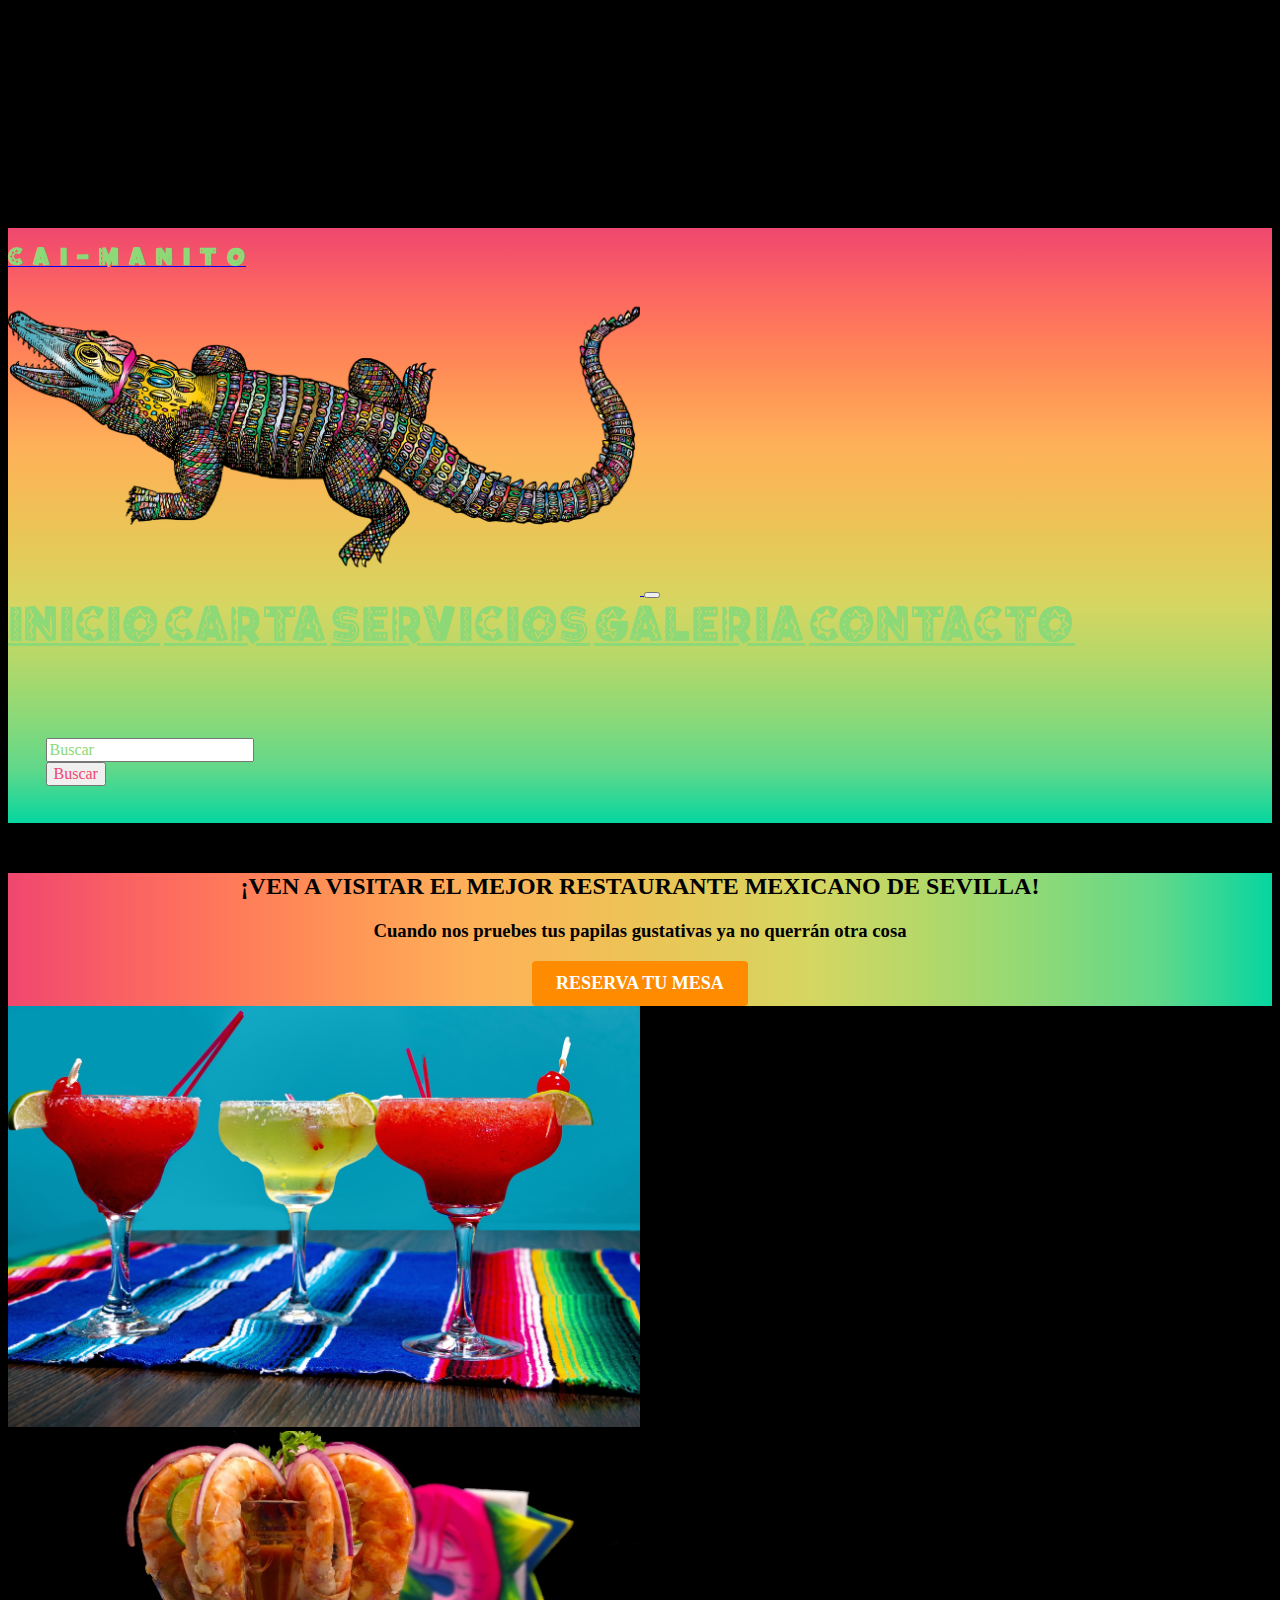
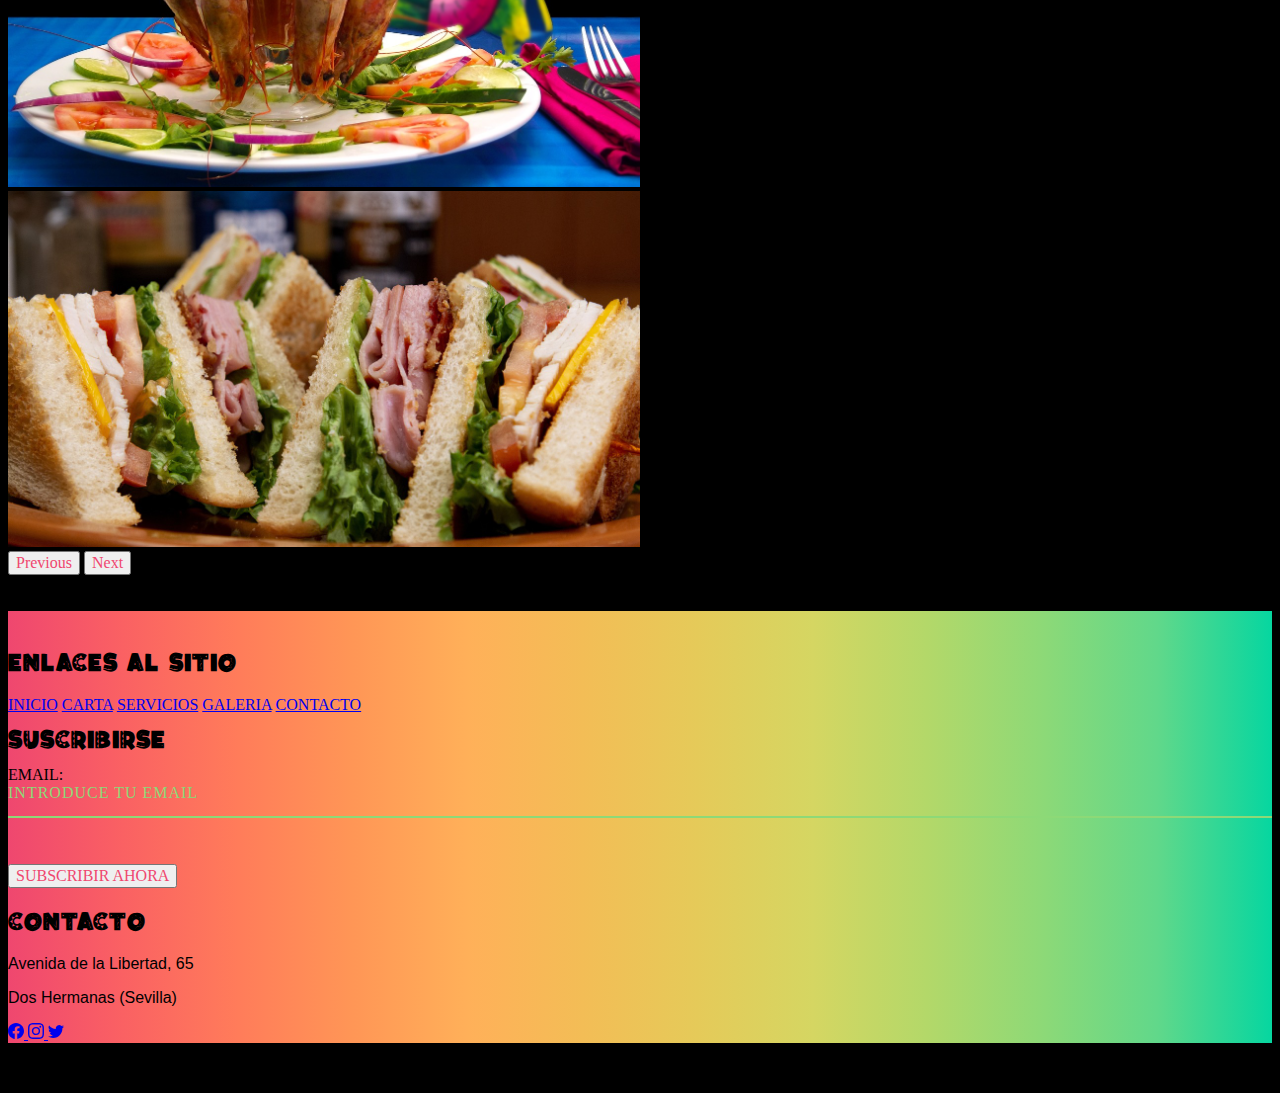
<file: index.html>
<!doctype html>
<html lang="es">

<head>
  <meta charset="utf-8">
  <meta name="viewport" content="width=device-width, initial-scale=1"><!--Diseño Responsive-->
  <link rel="icon" type="image/png" href="./multimedia/crocodile.png" />
  <link href="css/estilos.css" rel="stylesheet">
  <link href="https://cdn.jsdelivr.net/npm/bootstrap@5.2.3/dist/css/bootstrap.min.css" rel="stylesheet"
    integrity="sha384-rbsA2VBKQhggwzxH7pPCaAqO46MgnOM80zW1RWuH61DGLwZJEdK2Kadq2F9CUG65" crossorigin="anonymous">

  <title>Cai-Manito - México en la mesa!</title>
</head>

<body>
  <header>
    <!--Barra menú navegación -->
    <nav class="navbar navbar-expand-xl bg-black fixed-top">
      <div class="container">

        <!--Logotipo -->
        <a class="navbar-brand" href="index.html">
          <h1 class="tijuana_black">C A I - M A N I T O</h1>
          <img src="multimedia/crocodile.png" class="img-fluid" alt="imagen de un caimán multicolor" />
        </a>
        <button class="navbar-toggler" type="button" data-bs-toggle="collapse" data-bs-target="#navbarNav"
          aria-controls="navbarNav" aria-expanded="false" aria-label="Toggle navigation">
          <span class="navbar-toggler-icon"></span>
        </button>

        <div class="collapse navbar-collapse justify-content-center" id="navbarNav">
          <div class="navbar-nav">
            <a class="nav-link nav-item tijuana_top" href="index.html" id="nav-inicio" style="color:#8dd977">INICIO</a>
            <a class="nav-link nav-item tijuana_top" href="carta.html" id="nav-carta" style="color:#8dd977">CARTA</a>
            <a class="nav-link nav-item tijuana_top" href="servicios.html" id="nav-servicios" style="color:#8dd977">SERVICIOS</a>
            <a class="nav-link nav-item tijuana_top" href="galeria.html" id="nav-galeria" style="color:#8dd977">GALERIA</a>
            <a class="nav-link nav-item tijuana_top" href="contacto.html" id="nav-contacto" style="color:#8dd977">CONTACTO</a>
          </div>
          <div class="col-md-4 search-container">
            <form class="d-flex">
              <input class="form-control me-2" type="search" placeholder="Buscar" aria-label="Search">
              <button class="btn btn-outline-success" type="submit">Buscar</button>
            </form>
          </div>
        </div>
      </div>
    </nav>

  </header>

  <!--CALL TO ACTION-->
  <div id="call-to-action" class="my-row">
    <h2>¡VEN A VISITAR EL MEJOR RESTAURANTE MEXICANO DE SEVILLA!</h2>
    <h3>Cuando nos pruebes tus papilas gustativas ya no querrán otra cosa</h3>
    <a href="contacto.html" class="cta-button">Reserva tu mesa</a>
  </div>


  <!--CARRUSEL-->
  <div class="row text-center">
    <div id="carouselExampleAutoplaying" class="carousel slide" data-bs-ride="carousel">
      <div class="carousel-inner">
        <div class="carousel-item active">
          <img src="multimedia/margarita.jpg" class="d-block w-100" alt="...">
        </div>
        <div class="carousel-item">
          <img src="multimedia/gambas.jpg" class="d-block w-100" alt="...">
        </div>
        <div class="carousel-item">
          <img src="multimedia/sandwich.jpg" class="d-block w-100" alt="...">
        </div>
      </div>
      <button class="carousel-control-prev" type="button" data-bs-target="#carouselExampleAutoplaying"
        data-bs-slide="prev">
        <span class="carousel-control-prev-icon" aria-hidden="true"></span>
        <span class="visually-hidden">Previous</span>
      </button>
      <button class="carousel-control-next" type="button" data-bs-target="#carouselExampleAutoplaying"
        data-bs-slide="next">
        <span class="carousel-control-next-icon" aria-hidden="true"></span>
        <span class="visually-hidden">Next</span>
      </button>
    </div>
  </div>
  </div>

  <!--Pie de página -->
  <br>
  <br>
  <div id="my-row-02" class="my-row" >
    <br>
    <div class="container-fluid">
      <div class="row text-center justify-content-center mx-auto">
        <div class="col-md-6 col-lg-4">
          <h4 class="tijuana_bottom">ENLACES AL SITIO</h4>
          <a class="nav-link text-dark" href="index.html" id="nav-inicio">INICIO</a>
          <a class="nav-link text-dark" href="carta.html" id="nav-carta">CARTA</a>
          <a class="nav-link text-dark" href="servicios.html" id="nav-servicios">SERVICIOS</a>
          <a class="nav-link text-dark" href="galeria.html" id="nav-galeria">GALERIA</a>
          <a class="nav-link text-dark" href="contacto.html" id="nav-contacto">CONTACTO</a>
        </div>
        <div class="col-md-6 col-lg-4">
          <h2 class="tijuana_bottom">SUSCRIBIRSE</h2>
          <label for="email-input">EMAIL:</label>
          <input type="email" id="email-input" class="form-control form-control-lg not-dark required text-center" placeholder="Introduce tu email">
          <p class="pt-5"><button type="button" class="btn boton-contacto2">SUBSCRIBIR AHORA</button></p>
        </div>
        
        <div class="col-lg-4">
          <h4 class="tijuana_bottom">CONTACTO</h4>
          <p class="parrafos">Avenida de la Libertad, 65</p>
          <p class="parrafos">Dos Hermanas (Sevilla)</p>
          <a href="www.facebook.com" class="btn btn-secondary my-btn">
            <svg xmlns="http://www.w3.org/2000/svg" width="16" height="16" fill="currentColor" class="bi bi-facebook"
              viewBox="0 0 16 16">
              <path
                d="M16 8.049c0-4.446-3.582-8.05-8-8.05C3.58 0-.002 3.603-.002 8.05c0 4.017 2.926 7.347 6.75 7.951v-5.625h-2.03V8.05H6.75V6.275c0-2.017 1.195-3.131 3.022-3.131.876 0 1.791.157 1.791.157v1.98h-1.009c-.993 0-1.303.621-1.303 1.258v1.51h2.218l-.354 2.326H9.25V16c3.824-.604 6.75-3.934 6.75-7.951z" />
            </svg>
          </a>
          <a href="www.instagram.com" class="btn btn-secondary my-btn">
            <svg xmlns="http://www.w3.org/2000/svg" width="16" height="16" fill="currentColor" class="bi bi-instagram"
              viewBox="0 0 16 16">
              <path
                d="M8 0C5.829 0 5.556.01 4.703.048 3.85.088 3.269.222 2.76.42a3.917 3.917 0 0 0-1.417.923A3.927 3.927 0 0 0 .42 2.76C.222 3.268.087 3.85.048 4.7.01 5.555 0 5.827 0 8.001c0 2.172.01 2.444.048 3.297.04.852.174 1.433.372 1.942.205.526.478.972.923 1.417.444.445.89.719 1.416.923.51.198 1.09.333 1.942.372C5.555 15.99 5.827 16 8 16s2.444-.01 3.298-.048c.851-.04 1.434-.174 1.943-.372a3.916 3.916 0 0 0 1.416-.923c.445-.445.718-.891.923-1.417.197-.509.332-1.09.372-1.942C15.99 10.445 16 10.173 16 8s-.01-2.445-.048-3.299c-.04-.851-.175-1.433-.372-1.941a3.926 3.926 0 0 0-.923-1.417A3.911 3.911 0 0 0 13.24.42c-.51-.198-1.092-.333-1.943-.372C10.443.01 10.172 0 7.998 0h.003zm-.717 1.442h.718c2.136 0 2.389.007 3.232.046.78.035 1.204.166 1.486.275.373.145.64.319.92.599.28.28.453.546.598.92.11.281.24.705.275 1.485.039.843.047 1.096.047 3.231s-.008 2.389-.047 3.232c-.035.78-.166 1.203-.275 1.485a2.47 2.47 0 0 1-.599.919c-.28.28-.546.453-.92.598-.28.11-.704.24-1.485.276-.843.038-1.096.047-3.232.047s-2.39-.009-3.233-.047c-.78-.036-1.203-.166-1.485-.276a2.478 2.478 0 0 1-.92-.598 2.48 2.48 0 0 1-.6-.92c-.109-.281-.24-.705-.275-1.485-.038-.843-.046-1.096-.046-3.233 0-2.136.008-2.388.046-3.231.036-.78.166-1.204.276-1.486.145-.373.319-.64.599-.92.28-.28.546-.453.92-.598.282-.11.705-.24 1.485-.276.738-.034 1.024-.044 2.515-.045v.002zm4.988 1.328a.96.96 0 1 0 0 1.92.96.96 0 0 0 0-1.92zm-4.27 1.122a4.109 4.109 0 1 0 0 8.217 4.109 4.109 0 0 0 0-8.217zm0 1.441a2.667 2.667 0 1 1 0 5.334 2.667 2.667 0 0 1 0-5.334z" />
            </svg>
          </a>
          <a href="www.twitter.com" class="btn btn-secondary my-btn">
            <svg xmlns="http://www.w3.org/2000/svg" width="16" height="16" fill="currentColor" class="bi bi-twitter"
              viewBox="0 0 16 16">
              <path
                d="M5.026 15c6.038 0 9.341-5.003 9.341-9.334 0-.14 0-.282-.006-.422A6.685 6.685 0 0 0 16 3.542a6.658 6.658 0 0 1-1.889.518 3.301 3.301 0 0 0 1.447-1.817 6.533 6.533 0 0 1-2.087.793A3.286 3.286 0 0 0 7.875 6.03a9.325 9.325 0 0 1-6.767-3.429 3.289 3.289 0 0 0 1.018 4.382A3.323 3.323 0 0 1 .64 6.575v.045a3.288 3.288 0 0 0 2.632 3.218 3.203 3.203 0 0 1-.865.115 3.23 3.23 0 0 1-.614-.057 3.283 3.283 0 0 0 3.067 2.277A6.588 6.588 0 0 1 .78 13.58a6.32 6.32 0 0 1-.78-.045A9.344 9.344 0 0 0 5.026 15z" />
            </svg>
          </a>
        </div>
      </div>
    </div>
  </div>
  <footer class="color-footer">
    <div class="container padding-footer">
      <div class="row text-center justify-content-center align-items-center">
        <div class="col-12 pt-3 pb-3">
          <p class="letra-footer">Práctica Tema 3 DIW - Pau González Abad</p>
        </div>
      </div>
    </div>
  </footer>


</body>

<script src="https://cdn.jsdelivr.net/npm/bootstrap@5.2.3/dist/js/bootstrap.bundle.min.js"
  integrity="sha384-kenU1KFdBIe4zVF0s0G1M5b4hcpxyD9F7jL+jjXkk+Q2h455rYXK/7HAuoJl+0I4" crossorigin="anonymous"></script>

</html>
</file>
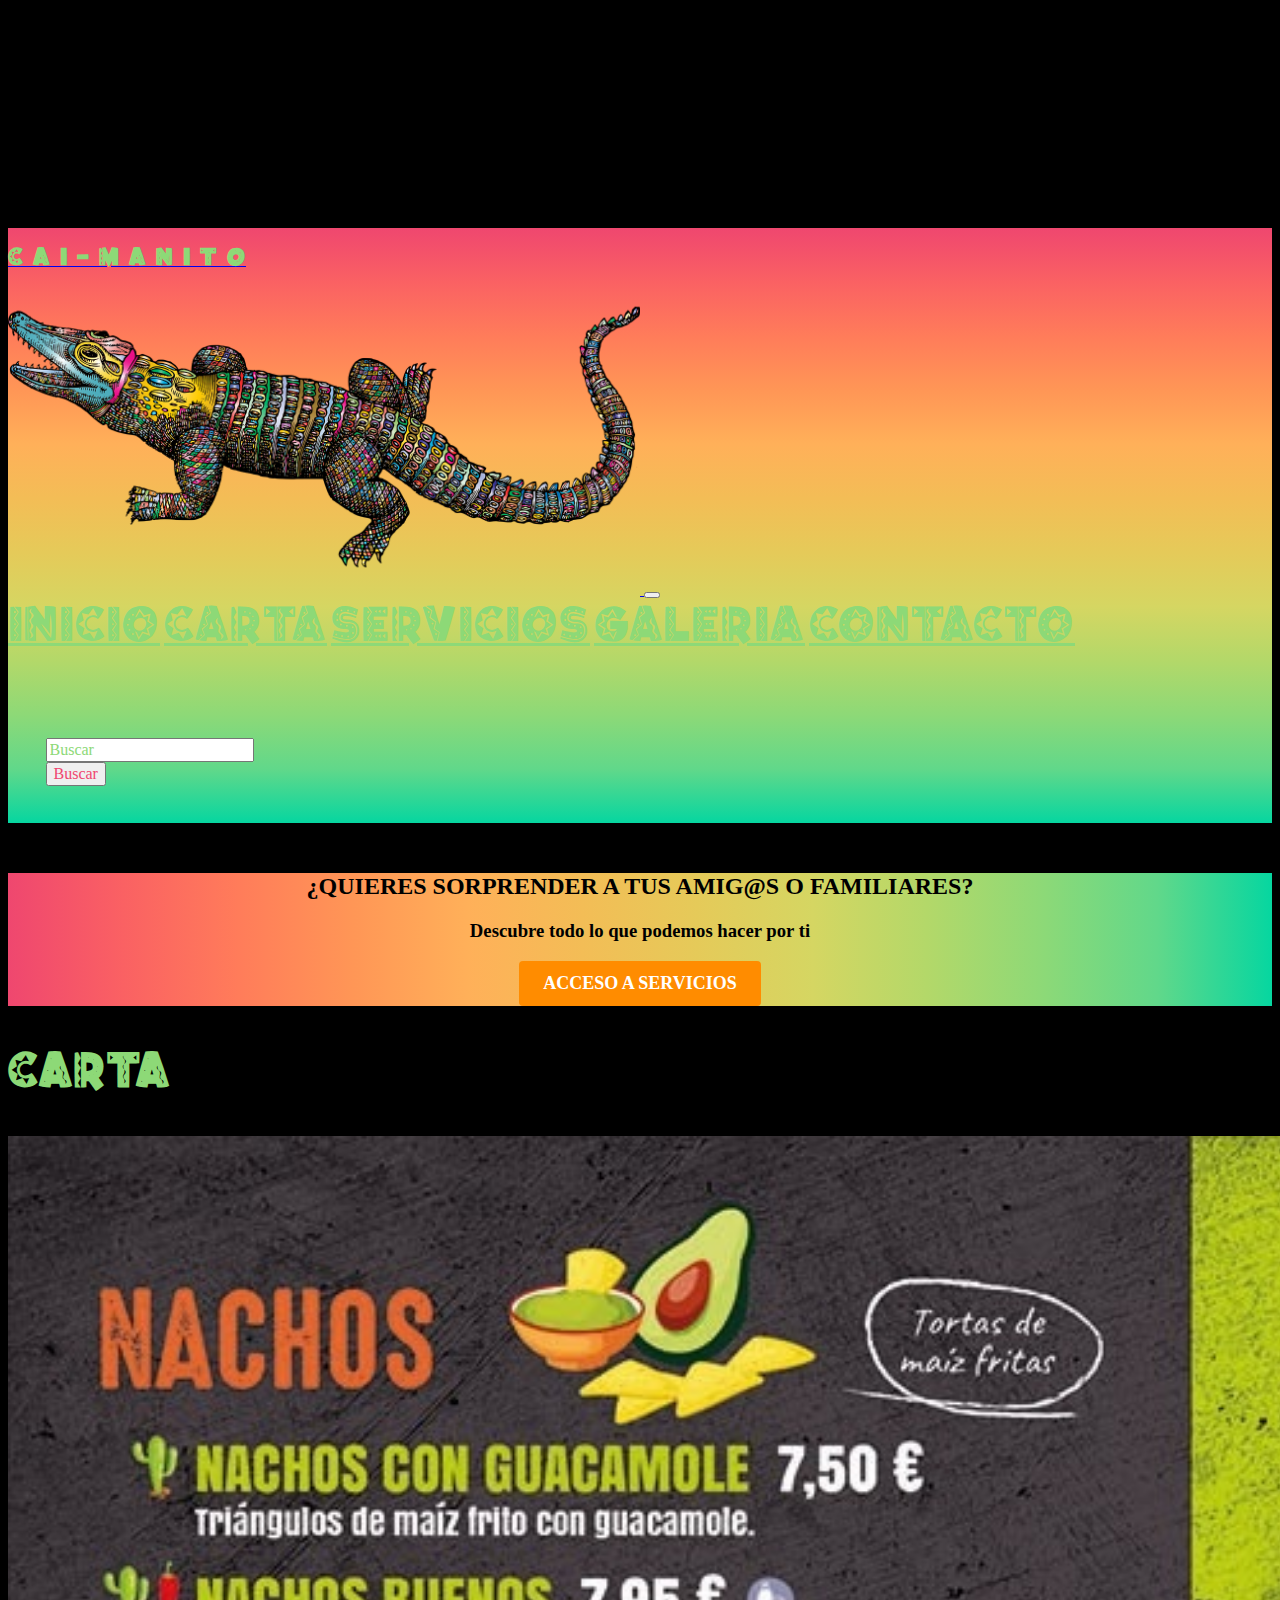
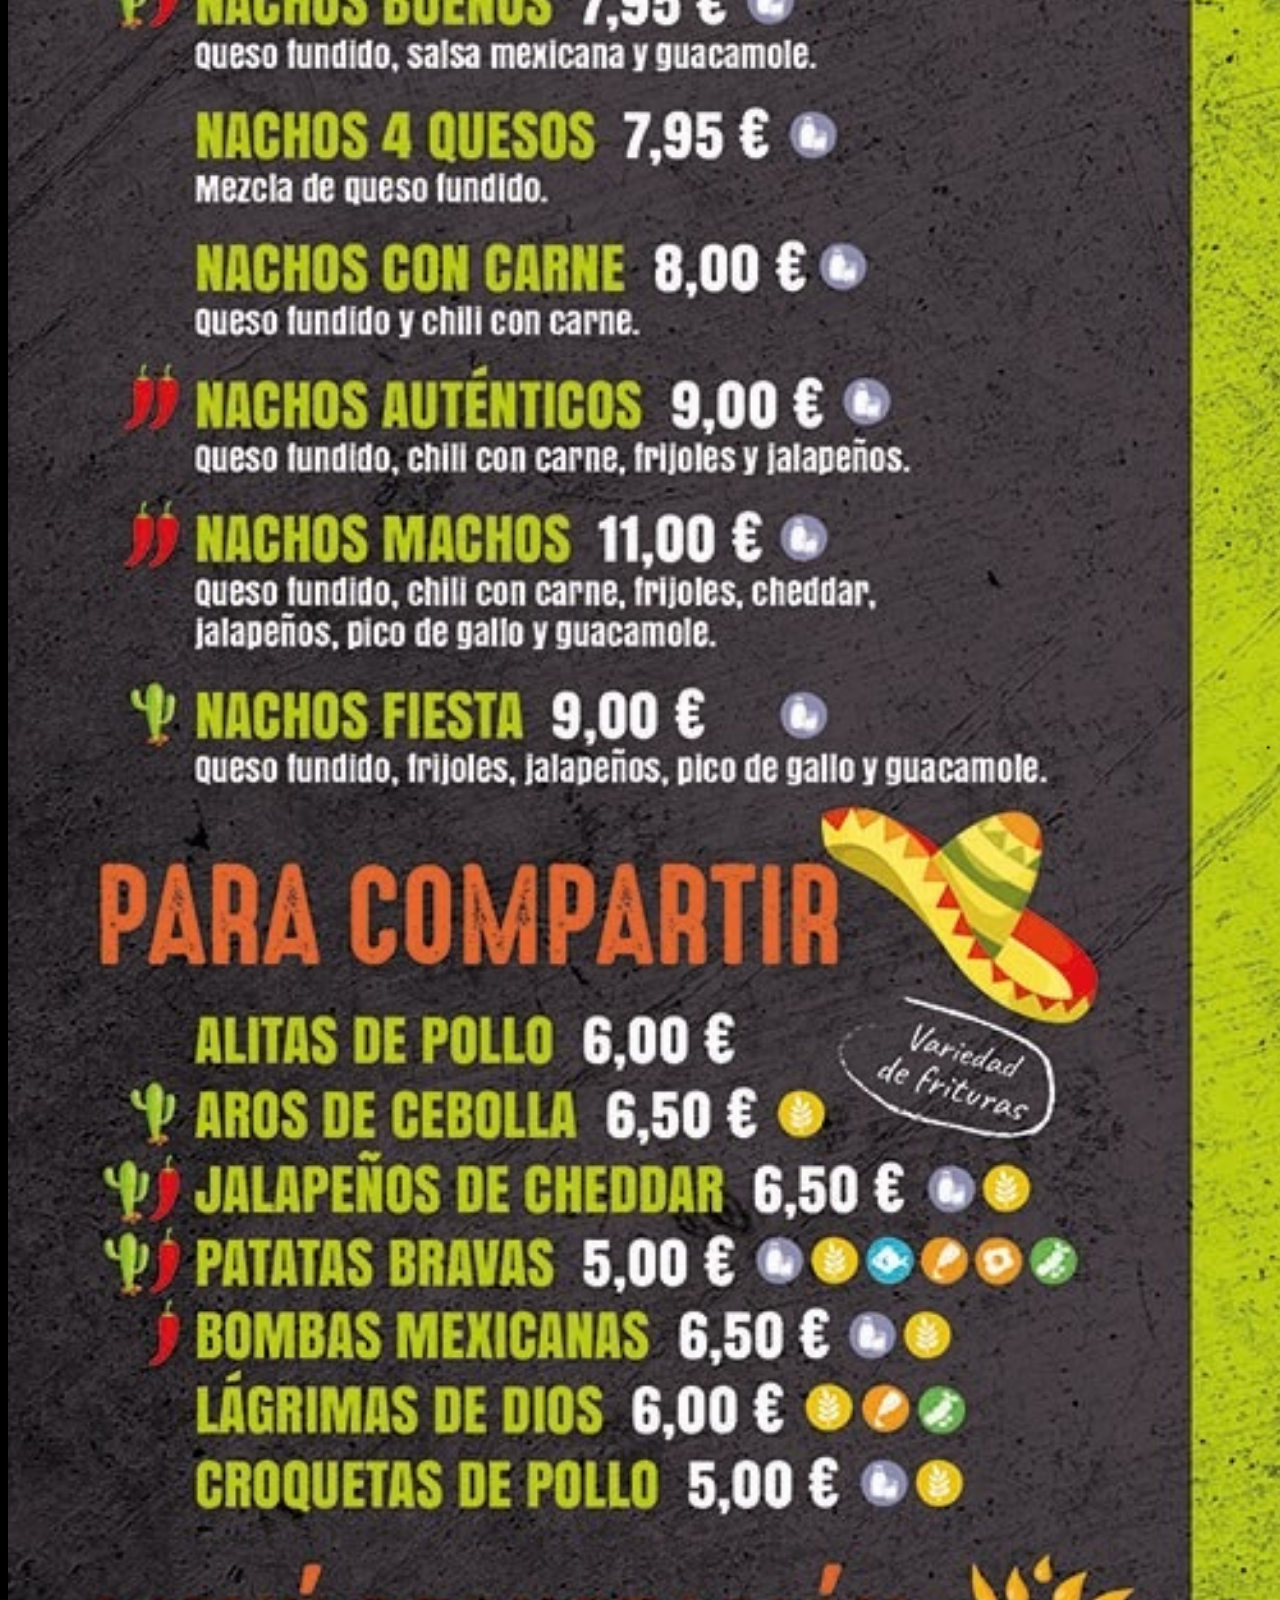
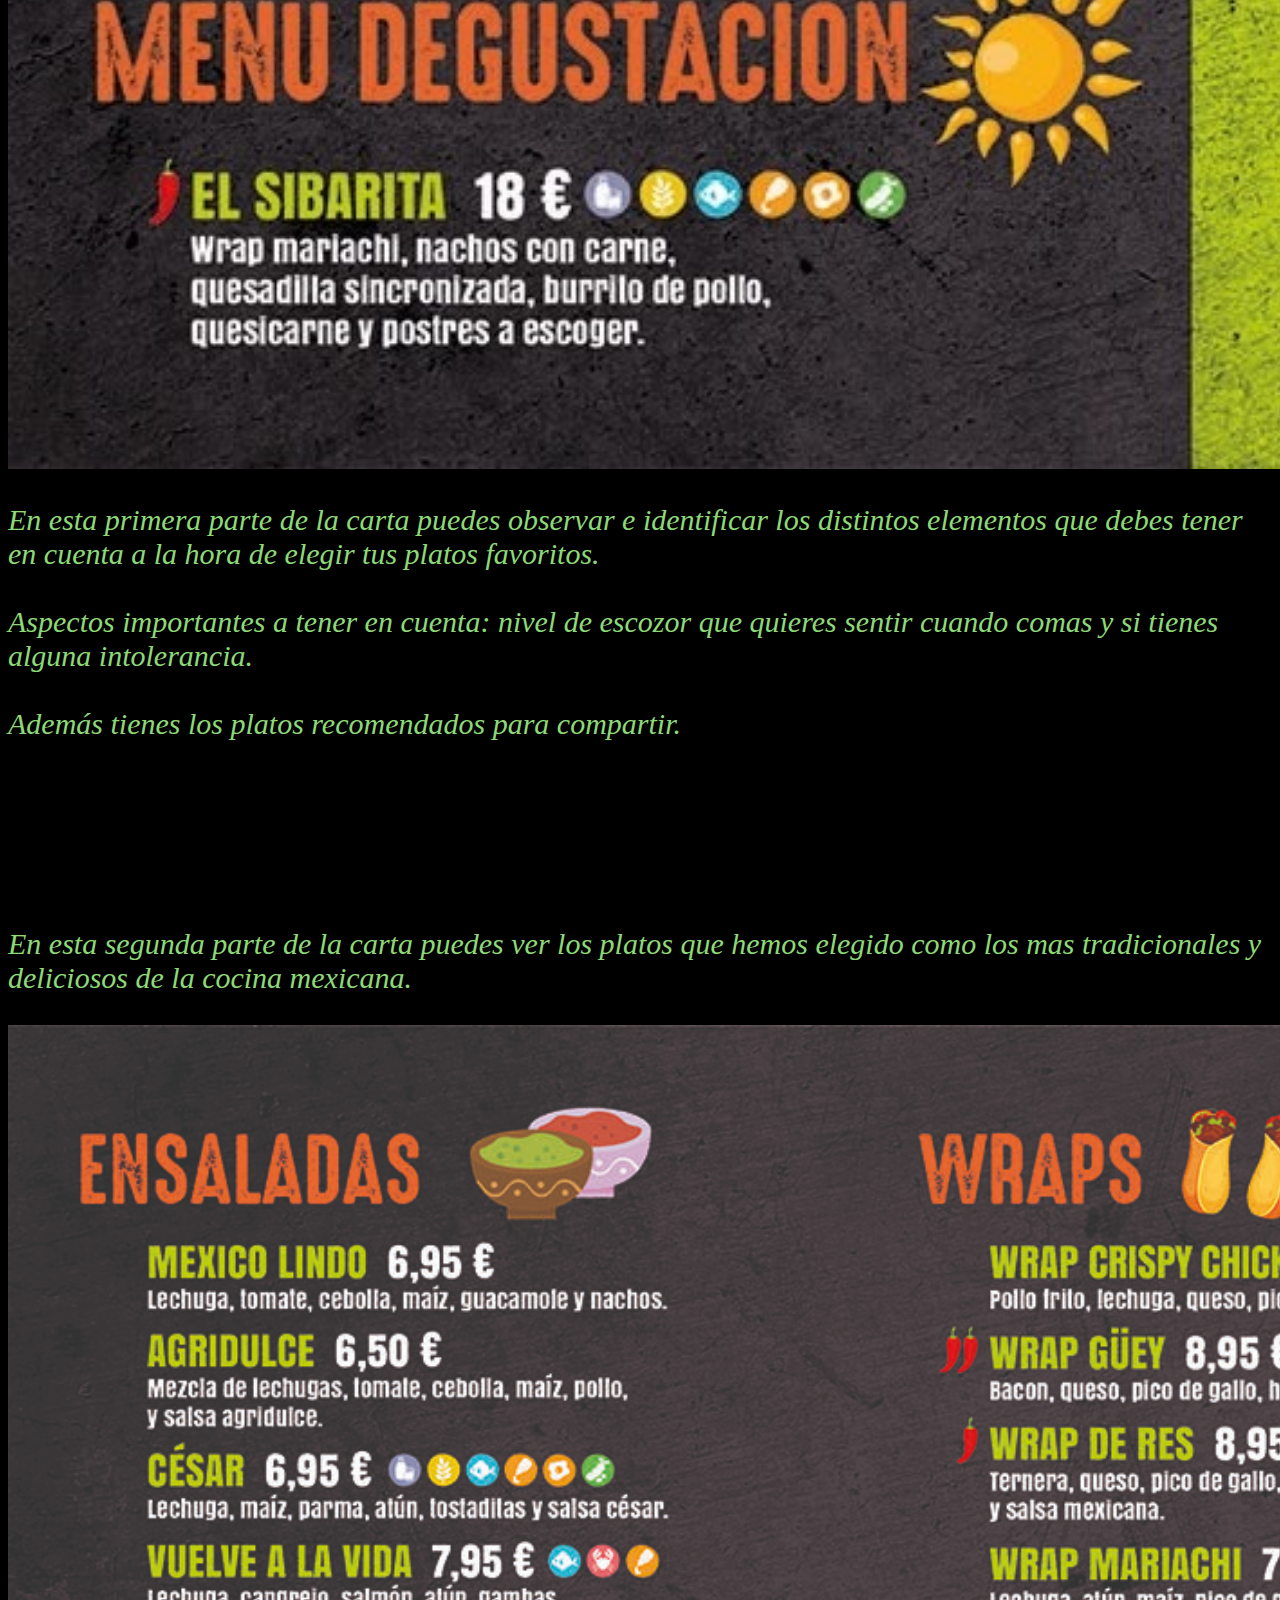
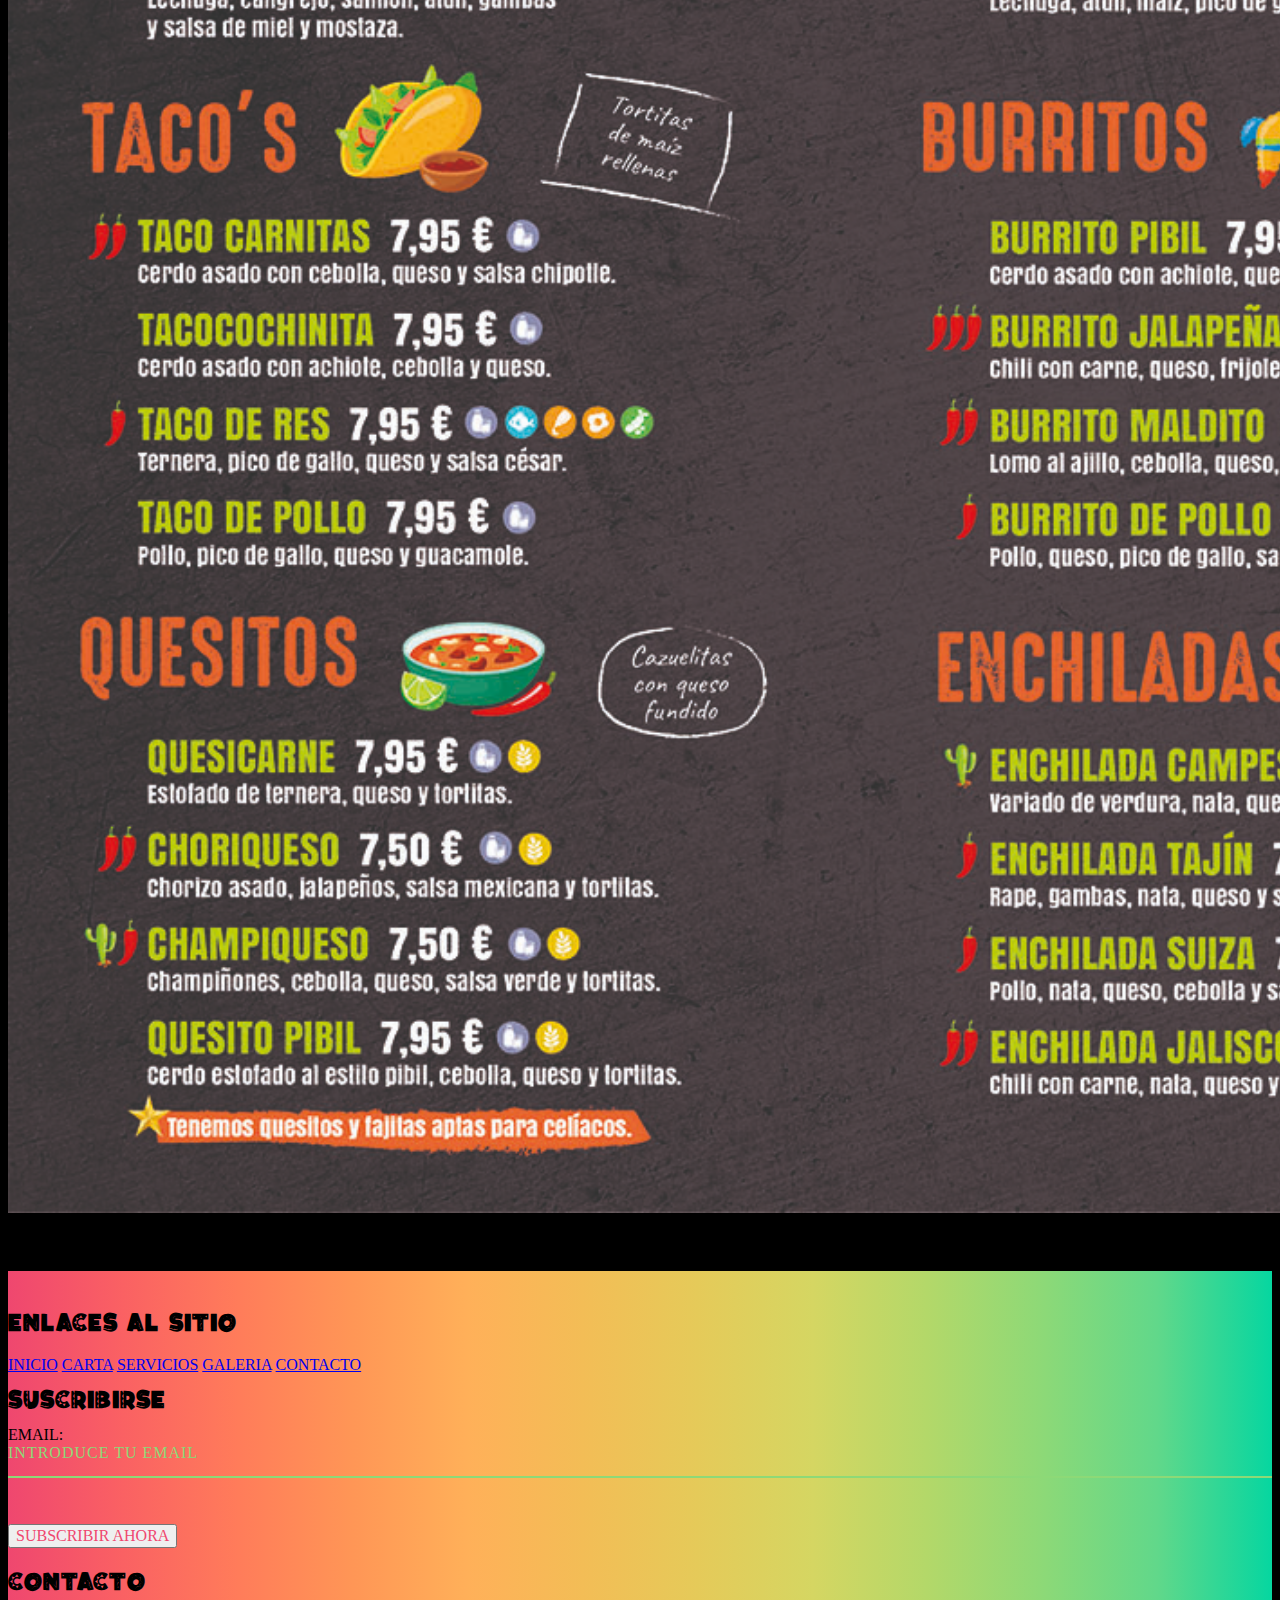
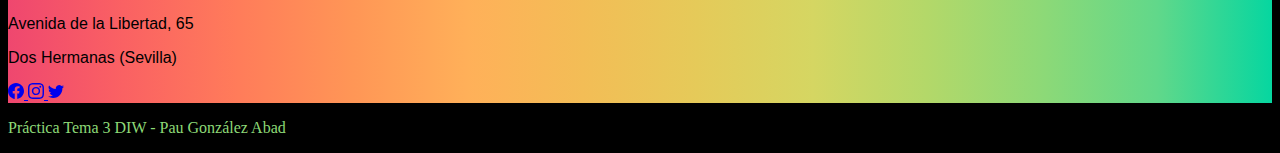
<file: carta.html>
<!doctype html>
<html lang="es">

<head>
  <meta charset="utf-8">
  <meta name="viewport" content="width=device-width, initial-scale=1"><!--Diseño Responsive-->
  <link rel="icon" type="image/png" href="./multimedia/crocodile.png" />
  <link href="css/estilos.css" rel="stylesheet">
  <link href="https://cdn.jsdelivr.net/npm/bootstrap@5.2.3/dist/css/bootstrap.min.css" rel="stylesheet"
    integrity="sha384-rbsA2VBKQhggwzxH7pPCaAqO46MgnOM80zW1RWuH61DGLwZJEdK2Kadq2F9CUG65" crossorigin="anonymous">

  <title>Cai-Manito - México en la mesa!</title>
</head>

<body>
  <header>
    <!--Barra menú navegación -->
    <nav class="navbar navbar-expand-xl bg-black fixed-top">
      <div class="container">

        <!--Logotipo -->
        <a class="navbar-brand" href="index.html">
          <h1 class="tijuana_black">C A I - M A N I T O</h1>
          <img src="multimedia/crocodile.png" class="img-fluid" alt="..." />
        </a>
        <button class="navbar-toggler" type="button" data-bs-toggle="collapse" data-bs-target="#navbarNav"
          aria-controls="navbarNav" aria-expanded="false" aria-label="Toggle navigation">
          <span class="navbar-toggler-icon"></span>
        </button>

        <div class="collapse navbar-collapse justify-content-center" id="navbarNav">
          <div class="navbar-nav">
            <a class="nav-link nav-item tijuana_top" href="index.html" id="nav-inicio" style="color:#8dd977">INICIO</a>
            <a class="nav-link nav-item tijuana_top" href="carta.html" id="nav-carta" style="color:#8dd977">CARTA</a>
            <a class="nav-link nav-item tijuana_top" href="servicios.html" id="nav-servicios" style="color:#8dd977">SERVICIOS</a>
            <a class="nav-link nav-item tijuana_top" href="galeria.html" id="nav-galeria" style="color:#8dd977">GALERIA</a>
            <a class="nav-link nav-item tijuana_top" href="contacto.html" id="nav-contacto" style="color:#8dd977">CONTACTO</a>
          </div>
          <div class="col-md-4 search-container">
            <form class="d-flex">
              <input class="form-control me-2" type="search" placeholder="Buscar" aria-label="Search">
              <button class="btn btn-outline-success" type="submit">Buscar</button>
            </form>
          </div>
        </div>
      </div>
    </nav>

  </header>

  <!--CALL TO ACTION-->
  <div id="call-to-action" class="my-row">
    <h2>¿QUIERES SORPRENDER A TUS AMIG@S O FAMILIARES?</h2>
      <h3>Descubre todo lo que podemos hacer por ti</h3>
      <a href="servicios.html" class="cta-button">Acceso a Servicios</a>
    </div>

  <!--Contenido carta 01-->
  <div id="my-row-01" class="my-row">
    <br>
    <div class="row text-center">
      <h1 class="tijuana_top">CARTA</h1>
    </div>
    <br>
    <div class="container">
      <div class="row">
        <div class="col-12 col-md-7"><img src="multimedia/carta01.jpg" class="img-fluid px-3" alt="primera parte de la carta" id="imagen-normal" /></div>
        <div class="col-12 col-md-5">
          <p class="texto_generico">En esta primera parte de la carta puedes observar e 
            identificar los distintos elementos que debes tener en cuenta a la hora de 
            elegir tus platos favoritos.
            <br>
            <br>Aspectos importantes a tener en cuenta: nivel de escozor que quieres sentir 
            cuando comas y si tienes alguna intolerancia.
            <br>
            <br>Además tienes los platos recomendados para compartir.</p>
        </div>
      </div>
    </div>

    <br>
    <!--Contenido carta 02-->
    <div id="my-row-01" class="my-row">
      <div class="container text-center justify-content-center">
        <div class="row">

          <div class="col-12 col-md-5">
            <br>
            <br>
            <br>
            <br>
            <br>
            <br>
            <p class="texto_generico">En esta segunda parte de la carta puedes ver los 
              platos que hemos elegido como los mas tradicionales y deliciosos de la cocina mexicana.</p>
          </div>
          <div class="col-12 col-md-7"><img src="multimedia/carta02.jpg" class="img-fluid px-3" alt="segunda parte de la carta" id="imagen-normal"/></div>
          
        </div>
      </div>
      <br>

      <!--Pie de página -->
  <br>
  <br>
  <div id="my-row-02" class="my-row" >
    <br>
    <div class="container-fluid">
      <div class="row text-center justify-content-center mx-auto">
        <div class="col-md-6 col-lg-4">
          <h4 class="tijuana_bottom">ENLACES AL SITIO</h4>
          <a class="nav-link text-dark" href="index.html" id="nav-inicio">INICIO</a>
          <a class="nav-link text-dark" href="carta.html" id="nav-carta">CARTA</a>
          <a class="nav-link text-dark" href="servicios.html" id="nav-servicios">SERVICIOS</a>
          <a class="nav-link text-dark" href="galeria.html" id="nav-galeria">GALERIA</a>
          <a class="nav-link text-dark" href="contacto.html" id="nav-contacto">CONTACTO</a>
        </div>
        <div class="col-md-6 col-lg-4">
          <h2 class="tijuana_bottom">SUSCRIBIRSE</h2>
          <label for="email-input">EMAIL:</label>
          <input type="email" id="email-input" class="form-control form-control-lg not-dark required text-center" placeholder="Introduce tu email">
          <p class="pt-5"><button type="button" class="btn boton-contacto2">SUBSCRIBIR AHORA</button></p>
        </div>
        
        <div class="col-lg-4">
          <h4 class="tijuana_bottom">CONTACTO</h4>
          <p class="parrafos">Avenida de la Libertad, 65</p>
          <p class="parrafos">Dos Hermanas (Sevilla)</p>
          <a href="www.facebook.com" class="btn btn-secondary my-btn">
            <svg xmlns="http://www.w3.org/2000/svg" width="16" height="16" fill="currentColor" class="bi bi-facebook"
              viewBox="0 0 16 16">
              <path
                d="M16 8.049c0-4.446-3.582-8.05-8-8.05C3.58 0-.002 3.603-.002 8.05c0 4.017 2.926 7.347 6.75 7.951v-5.625h-2.03V8.05H6.75V6.275c0-2.017 1.195-3.131 3.022-3.131.876 0 1.791.157 1.791.157v1.98h-1.009c-.993 0-1.303.621-1.303 1.258v1.51h2.218l-.354 2.326H9.25V16c3.824-.604 6.75-3.934 6.75-7.951z" />
            </svg>
          </a>
          <a href="www.instagram.com" class="btn btn-secondary my-btn">
            <svg xmlns="http://www.w3.org/2000/svg" width="16" height="16" fill="currentColor" class="bi bi-instagram"
              viewBox="0 0 16 16">
              <path
                d="M8 0C5.829 0 5.556.01 4.703.048 3.85.088 3.269.222 2.76.42a3.917 3.917 0 0 0-1.417.923A3.927 3.927 0 0 0 .42 2.76C.222 3.268.087 3.85.048 4.7.01 5.555 0 5.827 0 8.001c0 2.172.01 2.444.048 3.297.04.852.174 1.433.372 1.942.205.526.478.972.923 1.417.444.445.89.719 1.416.923.51.198 1.09.333 1.942.372C5.555 15.99 5.827 16 8 16s2.444-.01 3.298-.048c.851-.04 1.434-.174 1.943-.372a3.916 3.916 0 0 0 1.416-.923c.445-.445.718-.891.923-1.417.197-.509.332-1.09.372-1.942C15.99 10.445 16 10.173 16 8s-.01-2.445-.048-3.299c-.04-.851-.175-1.433-.372-1.941a3.926 3.926 0 0 0-.923-1.417A3.911 3.911 0 0 0 13.24.42c-.51-.198-1.092-.333-1.943-.372C10.443.01 10.172 0 7.998 0h.003zm-.717 1.442h.718c2.136 0 2.389.007 3.232.046.78.035 1.204.166 1.486.275.373.145.64.319.92.599.28.28.453.546.598.92.11.281.24.705.275 1.485.039.843.047 1.096.047 3.231s-.008 2.389-.047 3.232c-.035.78-.166 1.203-.275 1.485a2.47 2.47 0 0 1-.599.919c-.28.28-.546.453-.92.598-.28.11-.704.24-1.485.276-.843.038-1.096.047-3.232.047s-2.39-.009-3.233-.047c-.78-.036-1.203-.166-1.485-.276a2.478 2.478 0 0 1-.92-.598 2.48 2.48 0 0 1-.6-.92c-.109-.281-.24-.705-.275-1.485-.038-.843-.046-1.096-.046-3.233 0-2.136.008-2.388.046-3.231.036-.78.166-1.204.276-1.486.145-.373.319-.64.599-.92.28-.28.546-.453.92-.598.282-.11.705-.24 1.485-.276.738-.034 1.024-.044 2.515-.045v.002zm4.988 1.328a.96.96 0 1 0 0 1.92.96.96 0 0 0 0-1.92zm-4.27 1.122a4.109 4.109 0 1 0 0 8.217 4.109 4.109 0 0 0 0-8.217zm0 1.441a2.667 2.667 0 1 1 0 5.334 2.667 2.667 0 0 1 0-5.334z" />
            </svg>
          </a>
          <a href="www.twitter.com" class="btn btn-secondary my-btn">
            <svg xmlns="http://www.w3.org/2000/svg" width="16" height="16" fill="currentColor" class="bi bi-twitter"
              viewBox="0 0 16 16">
              <path
                d="M5.026 15c6.038 0 9.341-5.003 9.341-9.334 0-.14 0-.282-.006-.422A6.685 6.685 0 0 0 16 3.542a6.658 6.658 0 0 1-1.889.518 3.301 3.301 0 0 0 1.447-1.817 6.533 6.533 0 0 1-2.087.793A3.286 3.286 0 0 0 7.875 6.03a9.325 9.325 0 0 1-6.767-3.429 3.289 3.289 0 0 0 1.018 4.382A3.323 3.323 0 0 1 .64 6.575v.045a3.288 3.288 0 0 0 2.632 3.218 3.203 3.203 0 0 1-.865.115 3.23 3.23 0 0 1-.614-.057 3.283 3.283 0 0 0 3.067 2.277A6.588 6.588 0 0 1 .78 13.58a6.32 6.32 0 0 1-.78-.045A9.344 9.344 0 0 0 5.026 15z" />
            </svg>
          </a>
        </div>
      </div>
    </div>
  </div>
  <footer class="color-footer">
    <div class="container padding-footer">
      <div class="row text-center justify-content-center align-items-center">
        <div class="col-12 pt-3 pb-3">
          <p class="letra-footer">Práctica Tema 3 DIW - Pau González Abad</p>
        </div>
      </div>
    </div>
  </footer>


</body>

<script src="https://cdn.jsdelivr.net/npm/bootstrap@5.2.3/dist/js/bootstrap.bundle.min.js"
  integrity="sha384-kenU1KFdBIe4zVF0s0G1M5b4hcpxyD9F7jL+jjXkk+Q2h455rYXK/7HAuoJl+0I4" crossorigin="anonymous"></script>

</html>
</file>
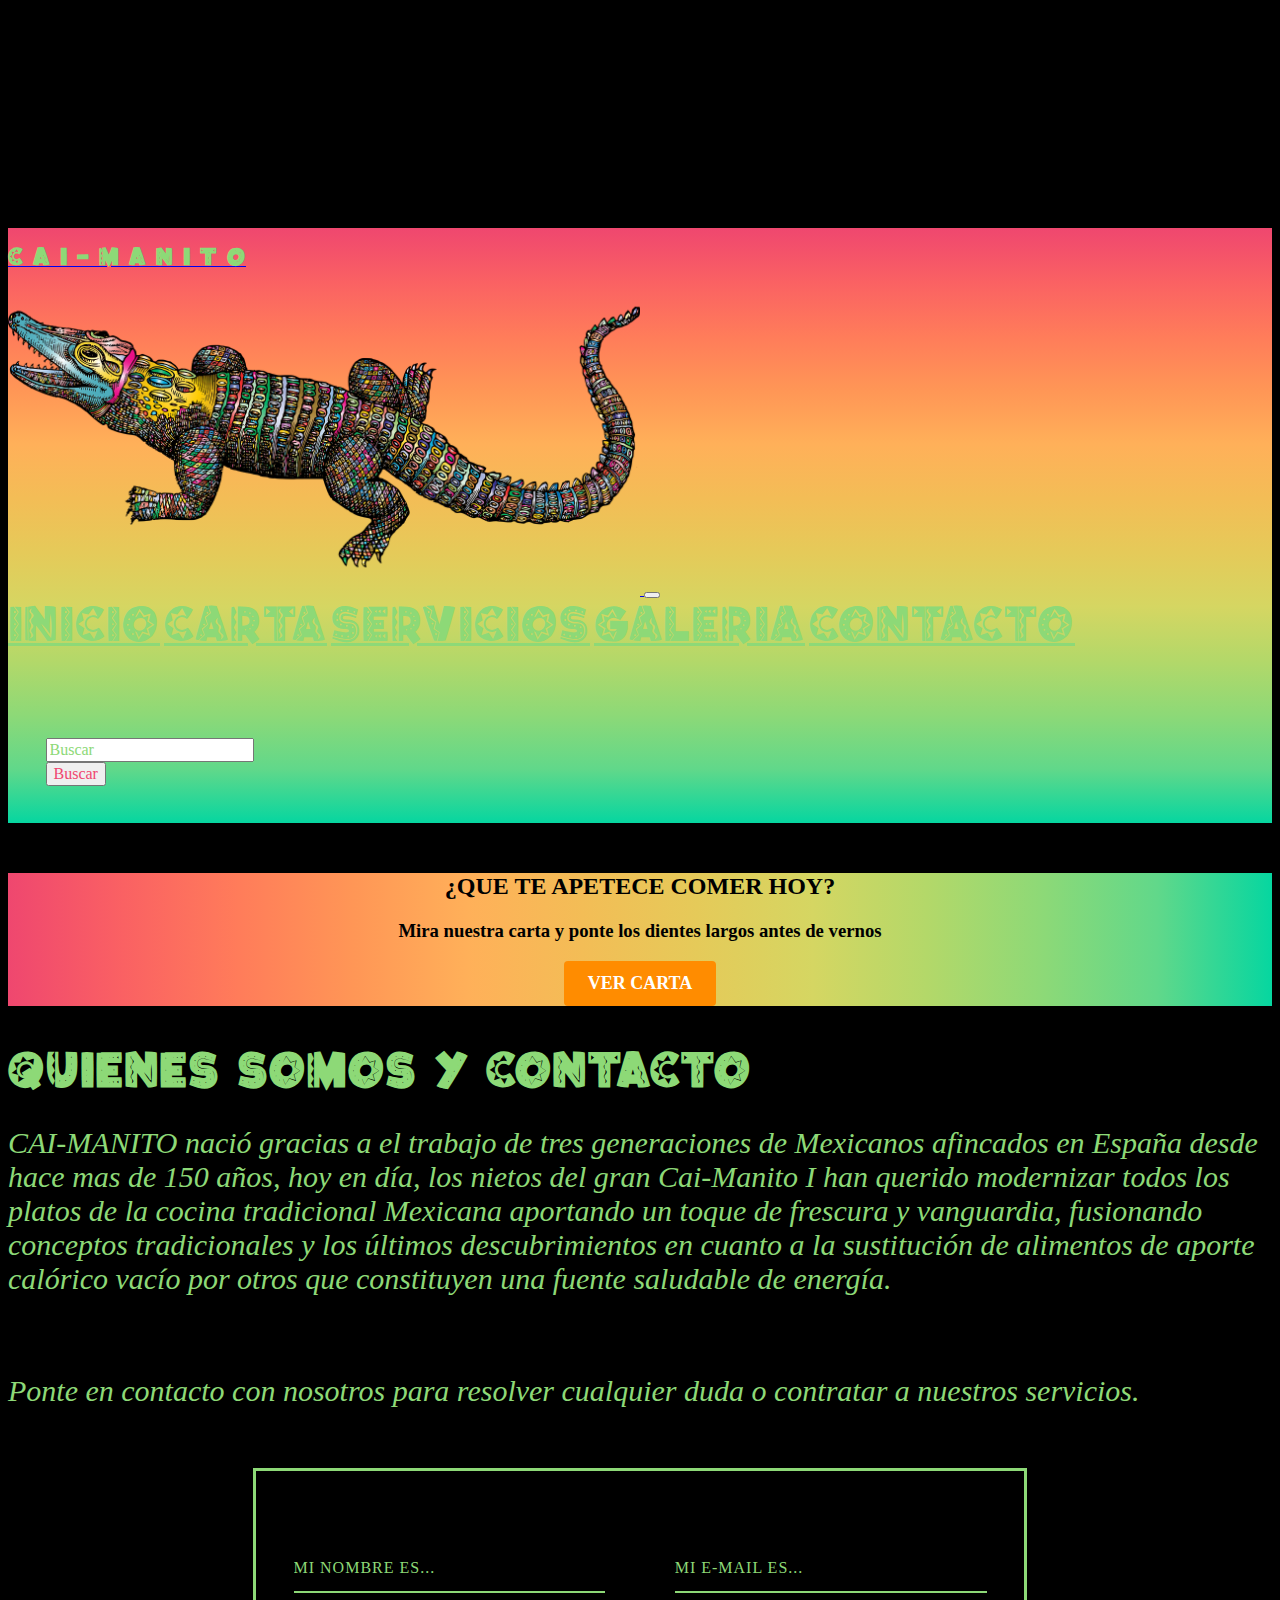
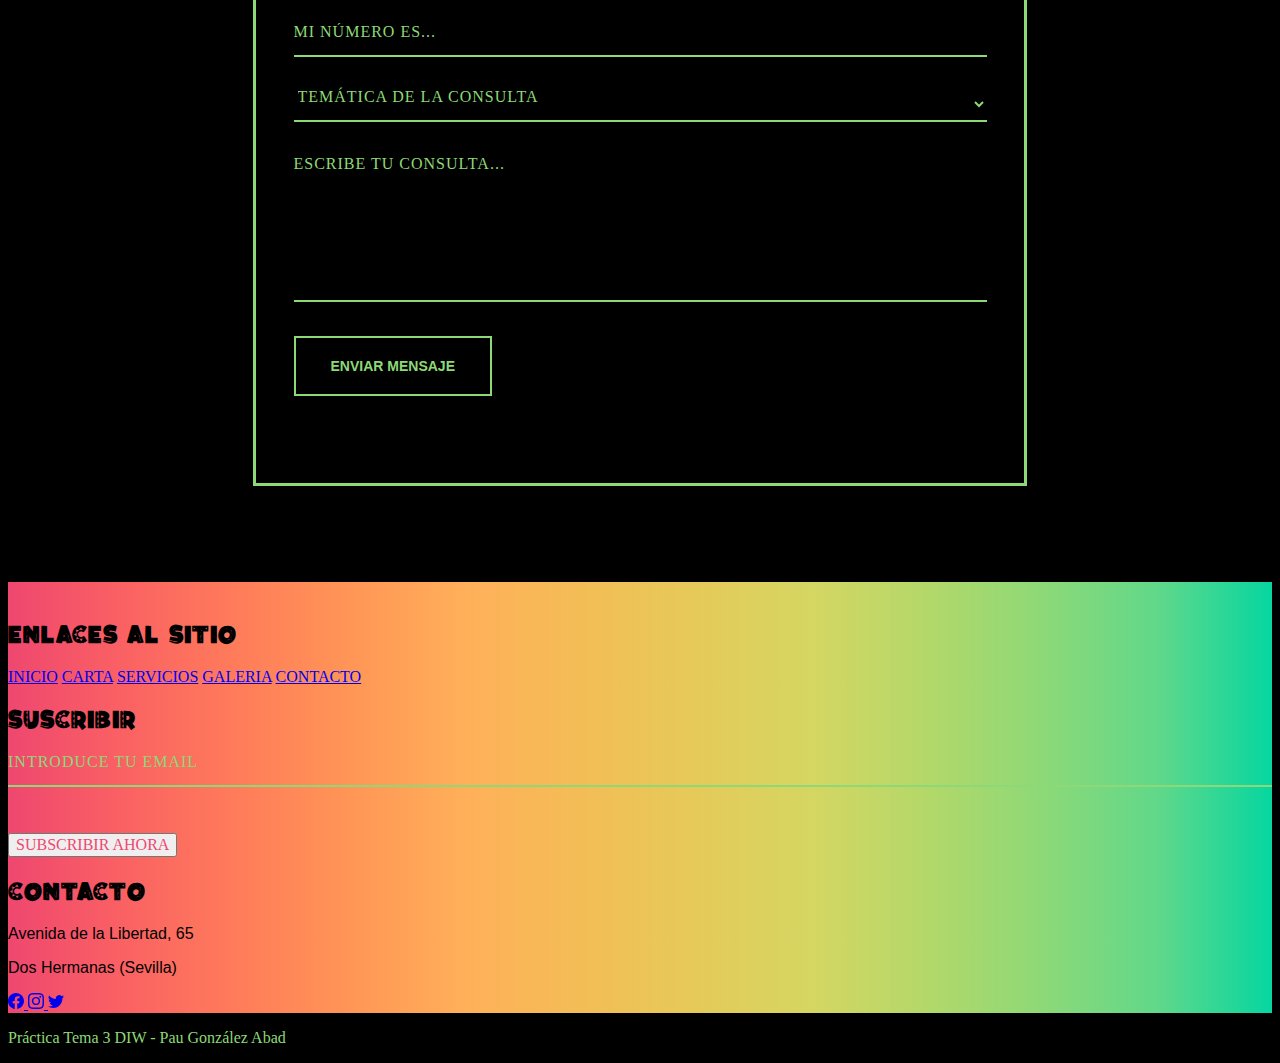
<file: contacto.html>
<!doctype html>
<html lang="es">

<head>
  <meta charset="utf-8">
  <meta name="viewport" content="width=device-width, initial-scale=1"><!--Diseño Responsive-->
  <link rel="icon" type="image/png" href="./multimedia/crocodile.png" />
  <link href="css/estilos.css" rel="stylesheet">
  <link href="https://cdn.jsdelivr.net/npm/bootstrap@5.2.3/dist/css/bootstrap.min.css" rel="stylesheet"
    integrity="sha384-rbsA2VBKQhggwzxH7pPCaAqO46MgnOM80zW1RWuH61DGLwZJEdK2Kadq2F9CUG65" crossorigin="anonymous">

  <title>Cai-Manito - México en la mesa!</title>
</head>

<body>
  <header>
    <!--Barra menú navegación -->
    <nav class="navbar navbar-expand-xl bg-black fixed-top">
      <div class="container">

        <!--Logotipo -->
        <a class="navbar-brand" href="index.html">
          <h1 class="tijuana_black">C A I - M A N I T O</h1>
          <img src="multimedia/crocodile.png" class="img-fluid" alt="..." />
        </a>
        <button class="navbar-toggler" type="button" data-bs-toggle="collapse" data-bs-target="#navbarNav"
          aria-controls="navbarNav" aria-expanded="false" aria-label="Toggle navigation">
          <span class="navbar-toggler-icon"></span>
        </button>

        <div class="collapse navbar-collapse justify-content-center" id="navbarNav">
          <div class="navbar-nav">
            <a class="nav-link nav-item tijuana_top" href="index.html" id="nav-inicio" style="color:#8dd977">INICIO</a>
            <a class="nav-link nav-item tijuana_top" href="carta.html" id="nav-carta" style="color:#8dd977">CARTA</a>
            <a class="nav-link nav-item tijuana_top" href="servicios.html" id="nav-servicios" style="color:#8dd977">SERVICIOS</a>
            <a class="nav-link nav-item tijuana_top" href="galeria.html" id="nav-galeria" style="color:#8dd977">GALERIA</a>
            <a class="nav-link nav-item tijuana_top" href="contacto.html" id="nav-contacto" style="color:#8dd977">CONTACTO</a>
          </div>
          <div class="col-md-4 search-container">
            <form class="d-flex">
              <input class="form-control me-2" type="search" placeholder="Buscar" aria-label="Search">
              <button class="btn btn-outline-success" type="submit">Buscar</button>
            </form>
          </div>
        </div>
      </div>
    </nav>

  </header>

  <!--CALL TO ACTION-->
  <div id="call-to-action" class="my-row">
    <h2>¿QUE TE APETECE COMER HOY?</h2>
    <h3>Mira nuestra carta y ponte los dientes largos antes de vernos</h3>
    <a href="carta.html" class="cta-button">Ver carta</a>
  </div>


  <div class="container-fluid" id="my-row-01" class="my-row">
    <br>
    <div class="row text-center">
      <h1 class="tijuana_top">QUIENES SOMOS Y CONTACTO</h1>
      <p class="texto_generico">CAI-MANITO nació gracias a el trabajo de tres generaciones de
        Mexicanos afincados en España desde hace mas de 150 años, hoy en día, los nietos del gran Cai-Manito I
        han querido modernizar todos los platos de la cocina tradicional Mexicana aportando un toque de frescura
        y vanguardia, fusionando conceptos tradicionales y los últimos descubrimientos en cuanto a la sustitución de
        alimentos
        de aporte calórico vacío por otros que constituyen una fuente saludable de energía.</p>
      <br>
      <p class="texto_generico">Ponte en contacto con nosotros para resolver cualquier duda o contratar a nuestros
        servicios.</p>
    </div>
    <div id="container" class="my-row">
      <form action="#" method="post" id="contact_form">
        <div class="name">
          <label for="name"></label>
          <input type="text" placeholder="Mi nombre es..." name="name" id="name_input" required>
        </div>
        <div class="email">
          <label for="email"></label>
          <input type="email" placeholder="Mi e-mail es..." name="email" id="email_input" required>
        </div>
        <div class="telephone">
          <label for="name"></label>
          <input type="text" placeholder="Mi número es..." name="telephone" id="telephone_input" required>
        </div>
        <div class="subject">
          <label for="subject"></label>
          <select placeholder="Subject line" name="subject" id="subject_input" required>
            <option disabled hidden selected>Temática de la consulta</option>
            <option>Quiero reservar mesa</option>
            <option>Quiero contratar un servicio</option>
            <option>Otras cuestiones</option>
          </select>
        </div>
        <div class="message">
          <label for="message"></label>
          <textarea name="message" placeholder="Escribe tu consulta..." id="message_input" cols="30" rows="5"
            required></textarea>
        </div>
        <div class="submit">
          <input type="submit" value="Enviar mensaje" id="form_button" />
        </div>
      </form><!-- // End form -->
    </div><!-- // End #container -->

    <!--Pie de página -->
    <br>
    <br>
    <div id="my-row-02" class="my-row">
      <br>
      <div class="container-fluid">
        <div class="row text-center justify-content-center mx-auto">
          <div class="col-lg-4">
            <h4 class="tijuana_bottom">ENLACES AL SITIO</h4>
            <a class="nav-link text-dark" href="index.html" id="nav-inicio">INICIO</a>
            <a class="nav-link text-dark" href="carta.html" id="nav-carta">CARTA</a>
            <a class="nav-link text-dark" href="servicios.html" id="nav-servicios">SERVICIOS</a>
            <a class="nav-link text-dark" href="galeria.html" id="nav-galeria">GALERIA</a>
            <a class="nav-link text-dark" href="contacto.html" id="nav-contacto">CONTACTO</a>
          </div>
          <div class="col-lg-4">
            <h4 class="tijuana_bottom">SUSCRIBIR</h4>
            <input type="email" id="" name="" class="form-control form-control-lg not-dark required text-center"
              placeholder="Introduce tu email">
            <p class="pt-5"><button type="button" class="btn boton-contacto2">SUBSCRIBIR AHORA</button></p>
          </div>
          <div class="col-lg-4">
            <h4 class="tijuana_bottom">CONTACTO</h4>
            <p class="parrafos">Avenida de la Libertad, 65</p>
            <p class="parrafos">Dos Hermanas (Sevilla)</p>
            <a href="#" class="btn btn-secondary my-btn">
              <svg xmlns="http://www.w3.org/2000/svg" width="16" height="16" fill="currentColor" class="bi bi-facebook"
                viewBox="0 0 16 16">
                <path
                  d="M16 8.049c0-4.446-3.582-8.05-8-8.05C3.58 0-.002 3.603-.002 8.05c0 4.017 2.926 7.347 6.75 7.951v-5.625h-2.03V8.05H6.75V6.275c0-2.017 1.195-3.131 3.022-3.131.876 0 1.791.157 1.791.157v1.98h-1.009c-.993 0-1.303.621-1.303 1.258v1.51h2.218l-.354 2.326H9.25V16c3.824-.604 6.75-3.934 6.75-7.951z" />
              </svg>
            </a>
            <a href="#" class="btn btn-secondary my-btn">
              <svg xmlns="http://www.w3.org/2000/svg" width="16" height="16" fill="currentColor" class="bi bi-instagram"
                viewBox="0 0 16 16">
                <path
                  d="M8 0C5.829 0 5.556.01 4.703.048 3.85.088 3.269.222 2.76.42a3.917 3.917 0 0 0-1.417.923A3.927 3.927 0 0 0 .42 2.76C.222 3.268.087 3.85.048 4.7.01 5.555 0 5.827 0 8.001c0 2.172.01 2.444.048 3.297.04.852.174 1.433.372 1.942.205.526.478.972.923 1.417.444.445.89.719 1.416.923.51.198 1.09.333 1.942.372C5.555 15.99 5.827 16 8 16s2.444-.01 3.298-.048c.851-.04 1.434-.174 1.943-.372a3.916 3.916 0 0 0 1.416-.923c.445-.445.718-.891.923-1.417.197-.509.332-1.09.372-1.942C15.99 10.445 16 10.173 16 8s-.01-2.445-.048-3.299c-.04-.851-.175-1.433-.372-1.941a3.926 3.926 0 0 0-.923-1.417A3.911 3.911 0 0 0 13.24.42c-.51-.198-1.092-.333-1.943-.372C10.443.01 10.172 0 7.998 0h.003zm-.717 1.442h.718c2.136 0 2.389.007 3.232.046.78.035 1.204.166 1.486.275.373.145.64.319.92.599.28.28.453.546.598.92.11.281.24.705.275 1.485.039.843.047 1.096.047 3.231s-.008 2.389-.047 3.232c-.035.78-.166 1.203-.275 1.485a2.47 2.47 0 0 1-.599.919c-.28.28-.546.453-.92.598-.28.11-.704.24-1.485.276-.843.038-1.096.047-3.232.047s-2.39-.009-3.233-.047c-.78-.036-1.203-.166-1.485-.276a2.478 2.478 0 0 1-.92-.598 2.48 2.48 0 0 1-.6-.92c-.109-.281-.24-.705-.275-1.485-.038-.843-.046-1.096-.046-3.233 0-2.136.008-2.388.046-3.231.036-.78.166-1.204.276-1.486.145-.373.319-.64.599-.92.28-.28.546-.453.92-.598.282-.11.705-.24 1.485-.276.738-.034 1.024-.044 2.515-.045v.002zm4.988 1.328a.96.96 0 1 0 0 1.92.96.96 0 0 0 0-1.92zm-4.27 1.122a4.109 4.109 0 1 0 0 8.217 4.109 4.109 0 0 0 0-8.217zm0 1.441a2.667 2.667 0 1 1 0 5.334 2.667 2.667 0 0 1 0-5.334z" />
              </svg>
            </a>
            <a href="#" class="btn btn-secondary my-btn">
              <svg xmlns="http://www.w3.org/2000/svg" width="16" height="16" fill="currentColor" class="bi bi-twitter"
                viewBox="0 0 16 16">
                <path
                  d="M5.026 15c6.038 0 9.341-5.003 9.341-9.334 0-.14 0-.282-.006-.422A6.685 6.685 0 0 0 16 3.542a6.658 6.658 0 0 1-1.889.518 3.301 3.301 0 0 0 1.447-1.817 6.533 6.533 0 0 1-2.087.793A3.286 3.286 0 0 0 7.875 6.03a9.325 9.325 0 0 1-6.767-3.429 3.289 3.289 0 0 0 1.018 4.382A3.323 3.323 0 0 1 .64 6.575v.045a3.288 3.288 0 0 0 2.632 3.218 3.203 3.203 0 0 1-.865.115 3.23 3.23 0 0 1-.614-.057 3.283 3.283 0 0 0 3.067 2.277A6.588 6.588 0 0 1 .78 13.58a6.32 6.32 0 0 1-.78-.045A9.344 9.344 0 0 0 5.026 15z" />
              </svg>
            </a>
          </div>
        </div>
      </div>
    </div>
    <footer class="color-footer">
      <div class="container padding-footer">
        <div class="row text-center justify-content-center align-items-center">
          <div class="col-12 pt-3 pb-3">
            <p class="letra-footer">Práctica Tema 3 DIW - Pau González Abad</p>
          </div>
        </div>
      </div>
    </footer>


    <script src="https://cdn.jsdelivr.net/npm/bootstrap@5.2.3/dist/js/bootstrap.bundle.min.js"
      integrity="sha384-kenU1KFdBIe4zVF0s0G1M5b4hcpxyD9F7jL+jjXkk+Q2h455rYXK/7HAuoJl+0I4"
      crossorigin="anonymous"></script>
</body>

</html>
</file>
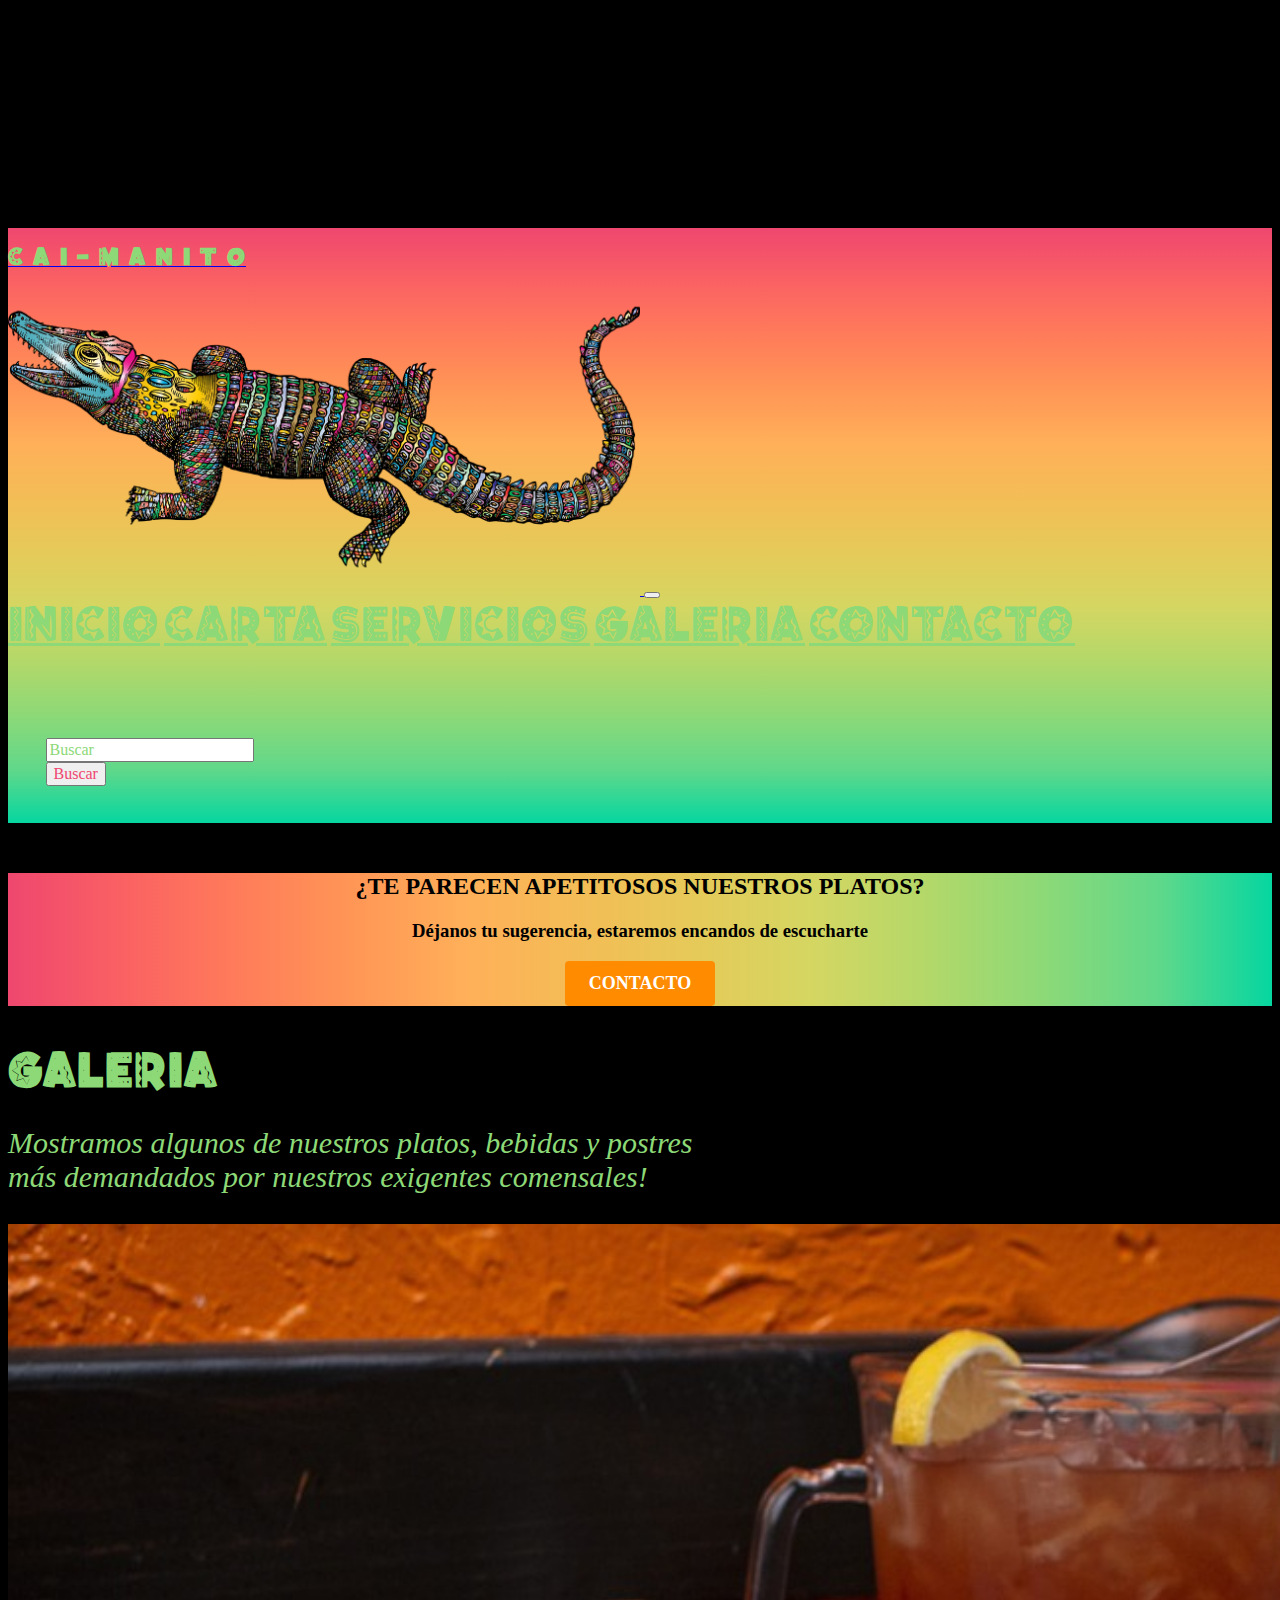
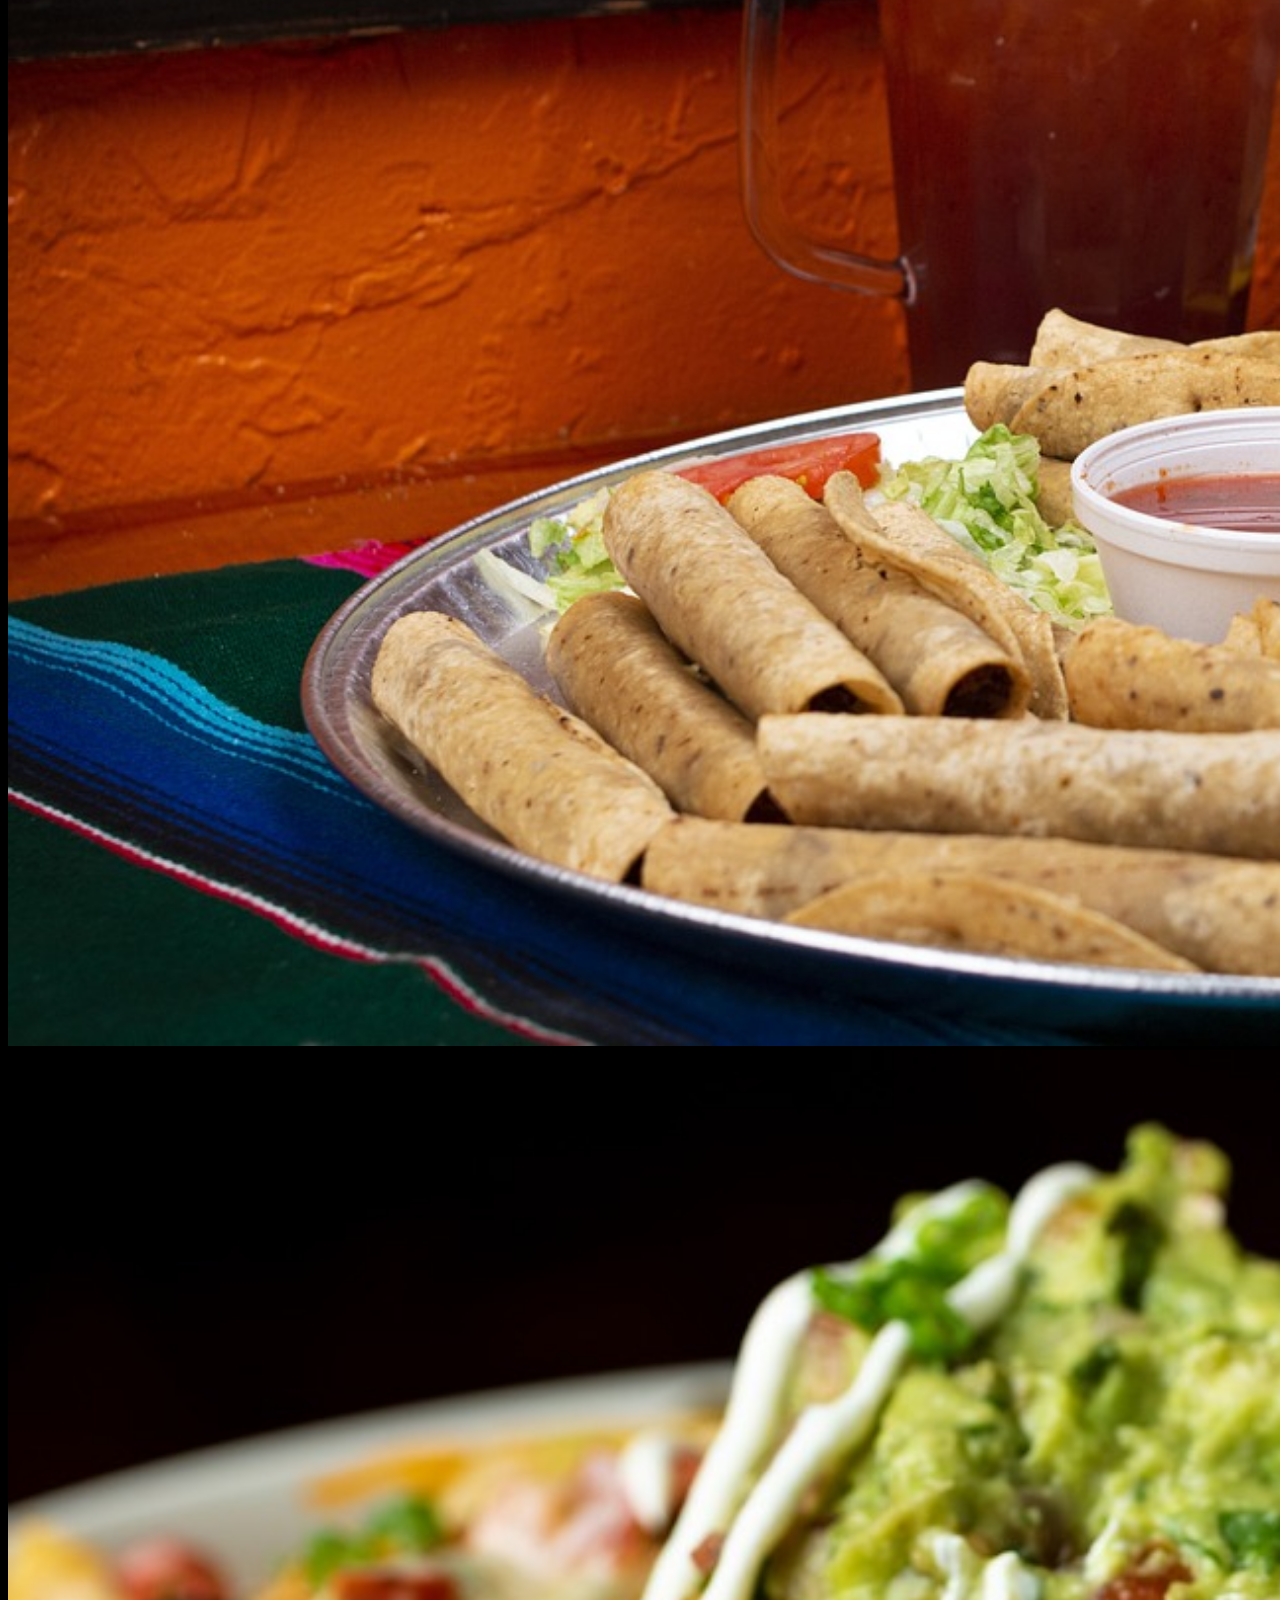
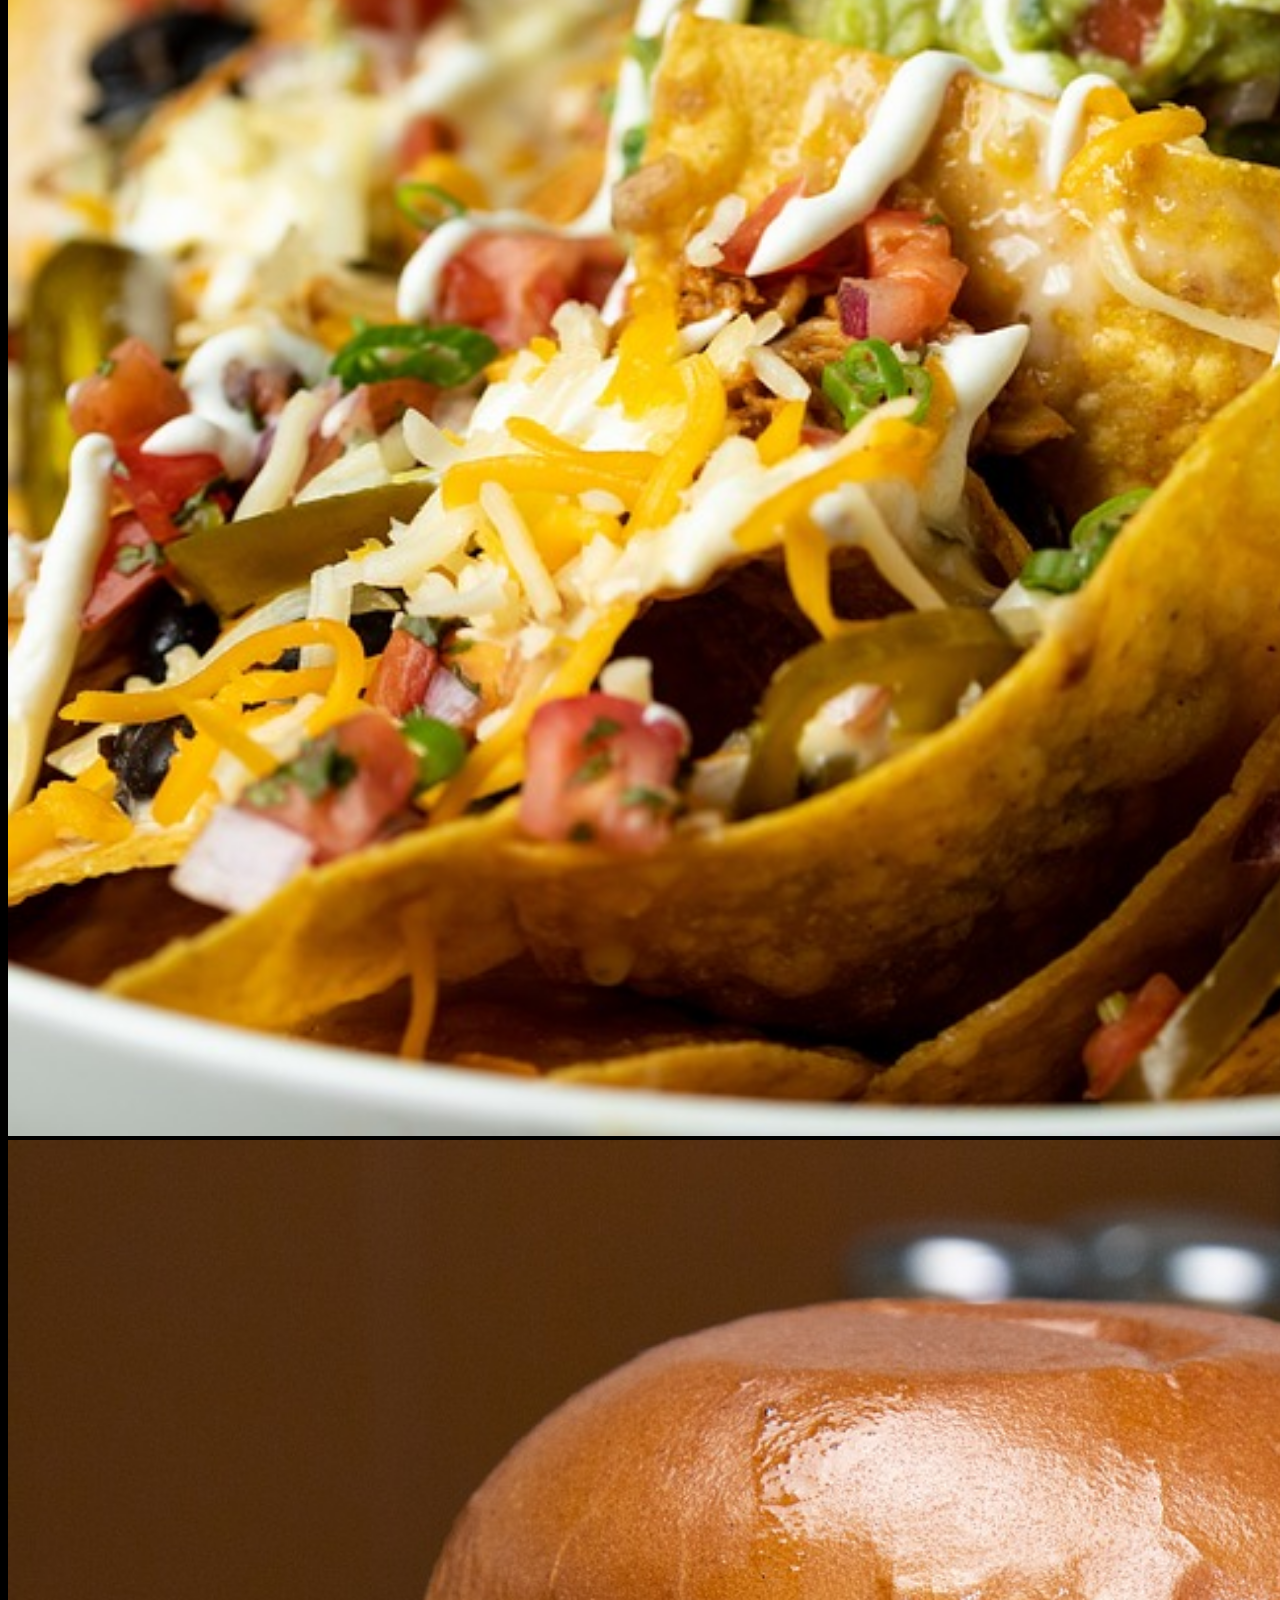
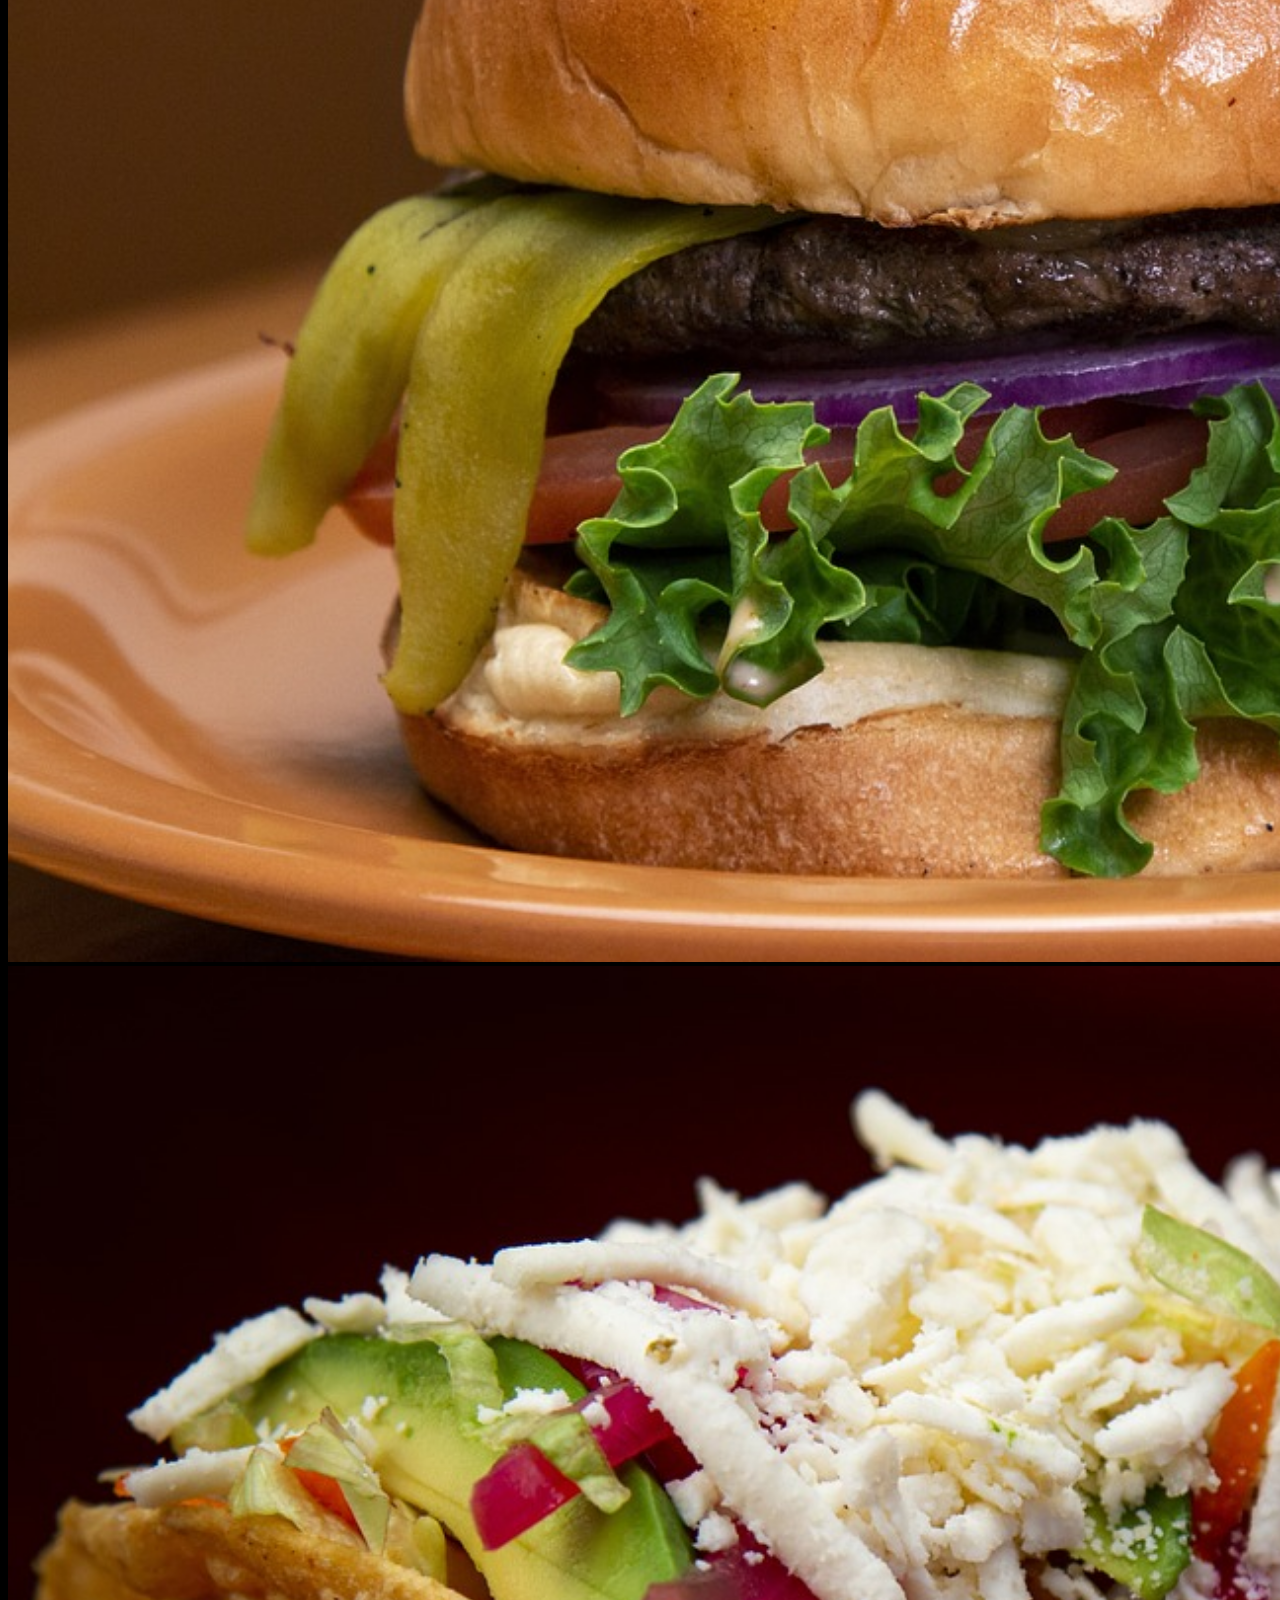
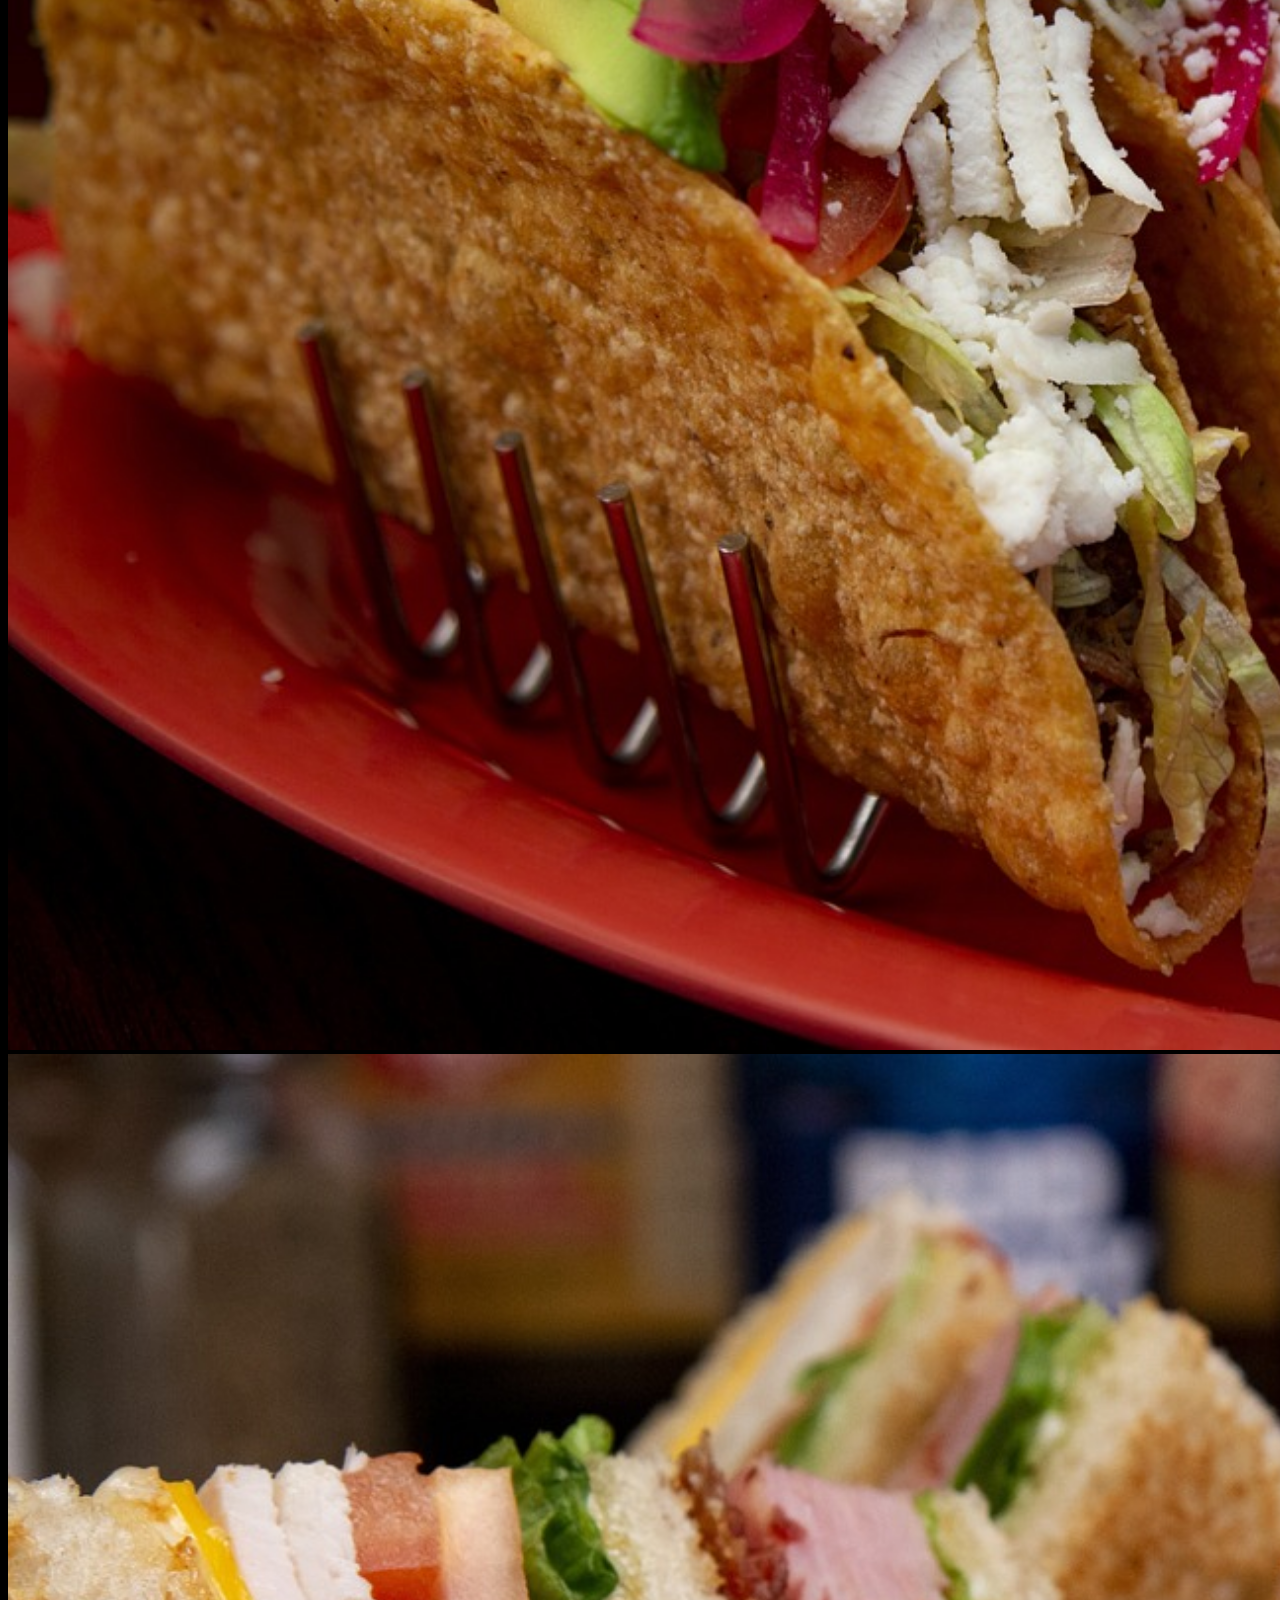
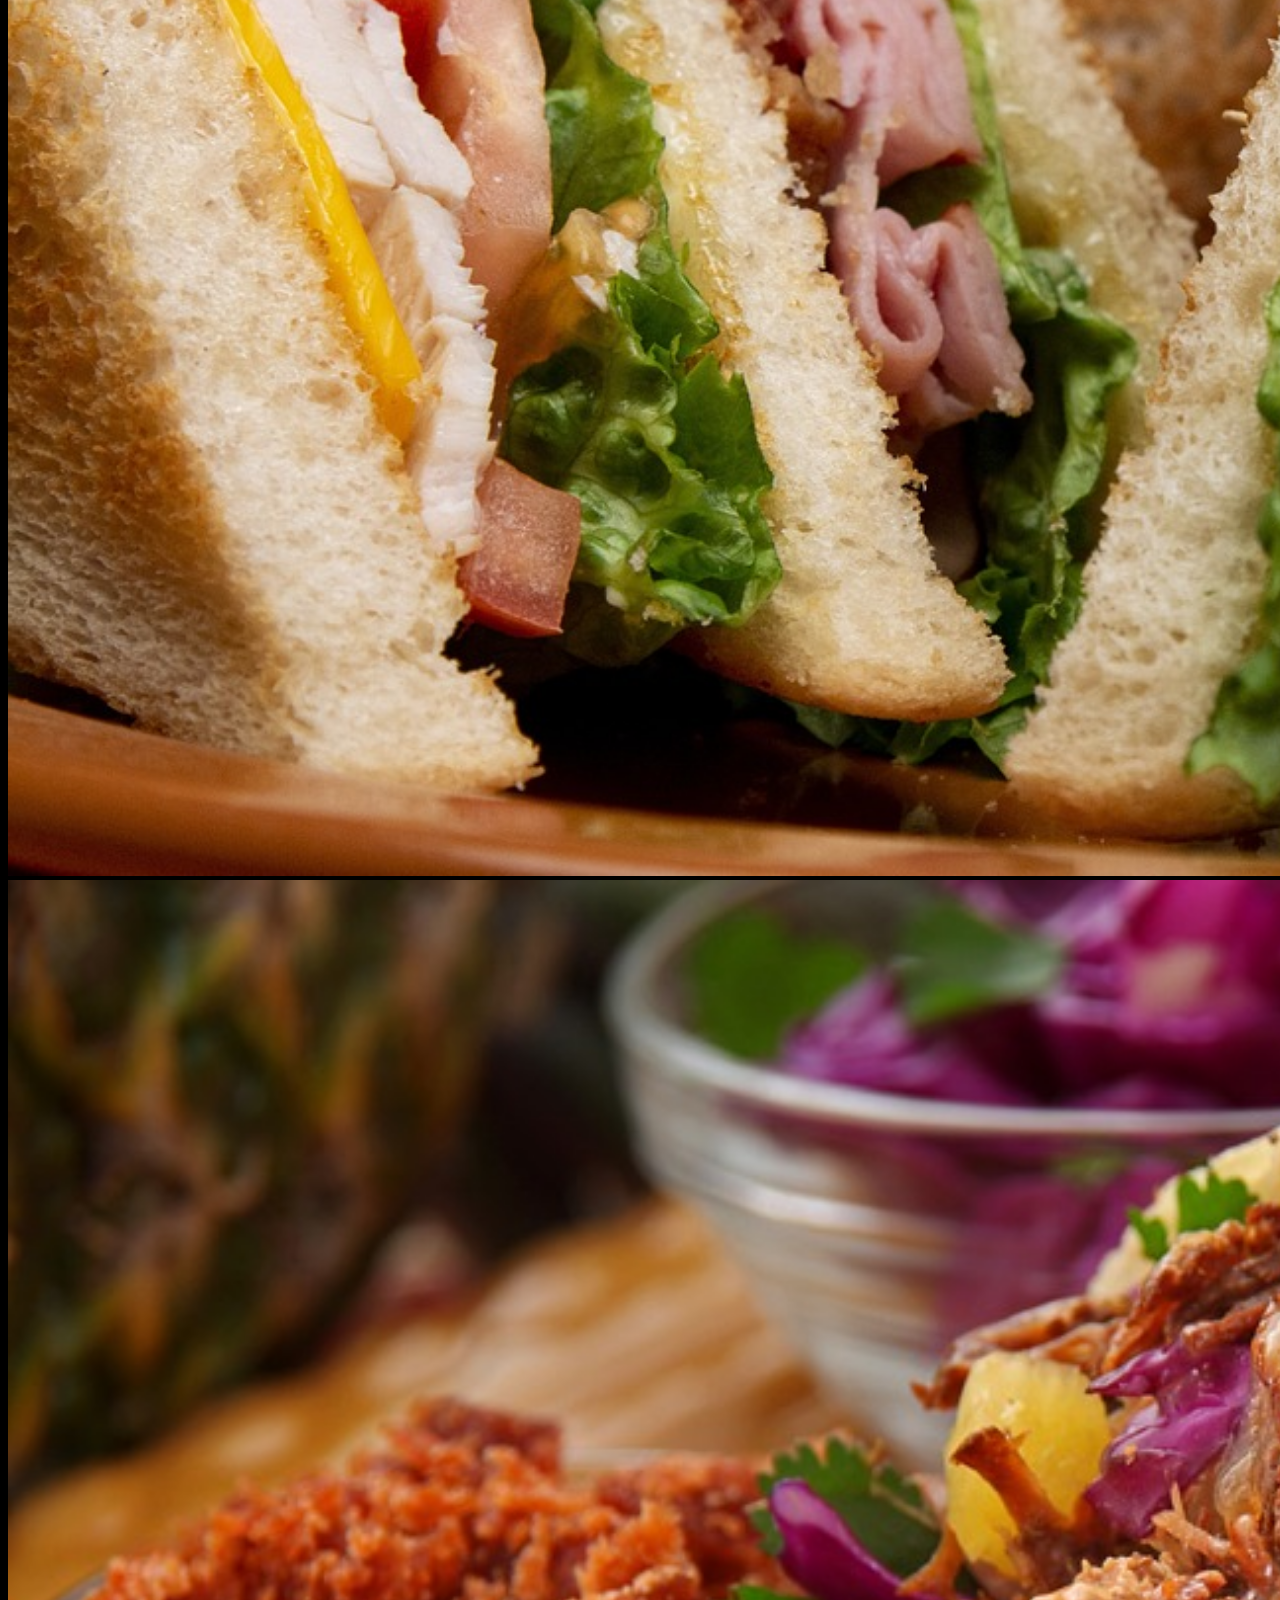
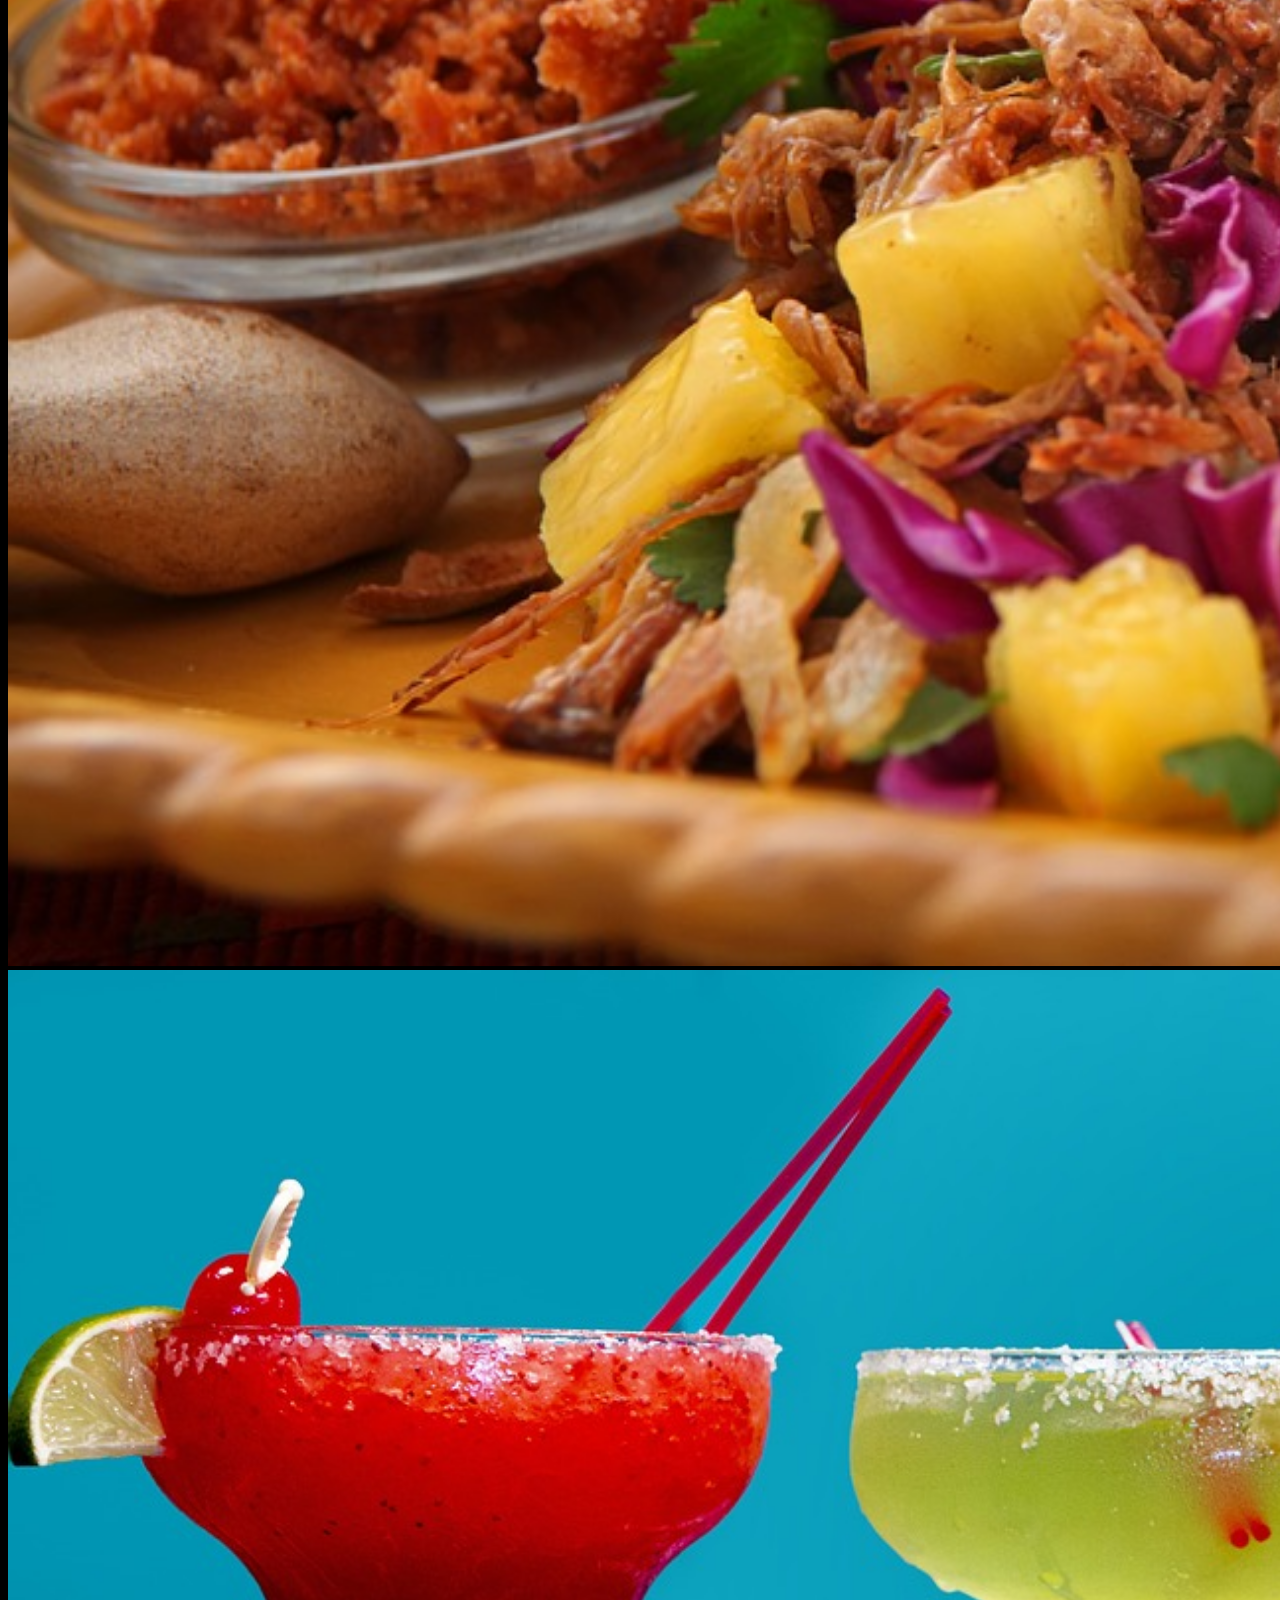
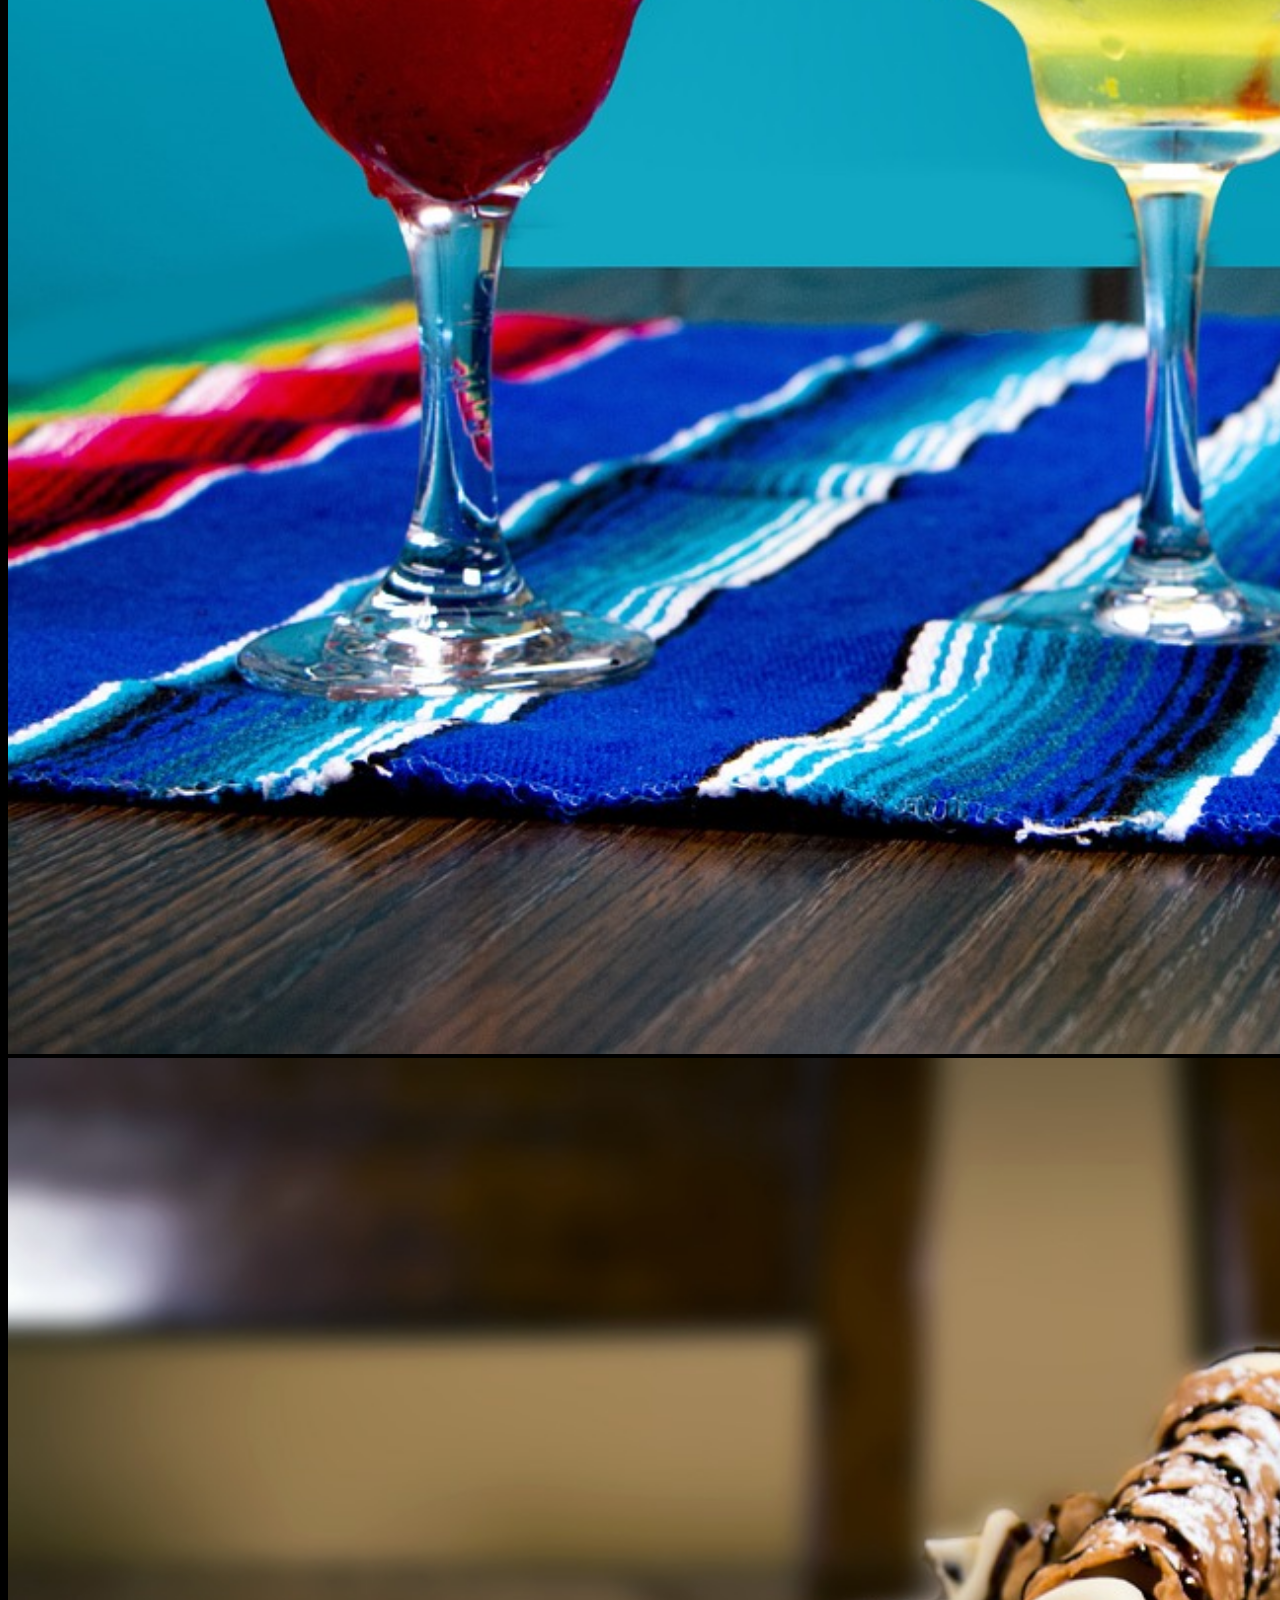
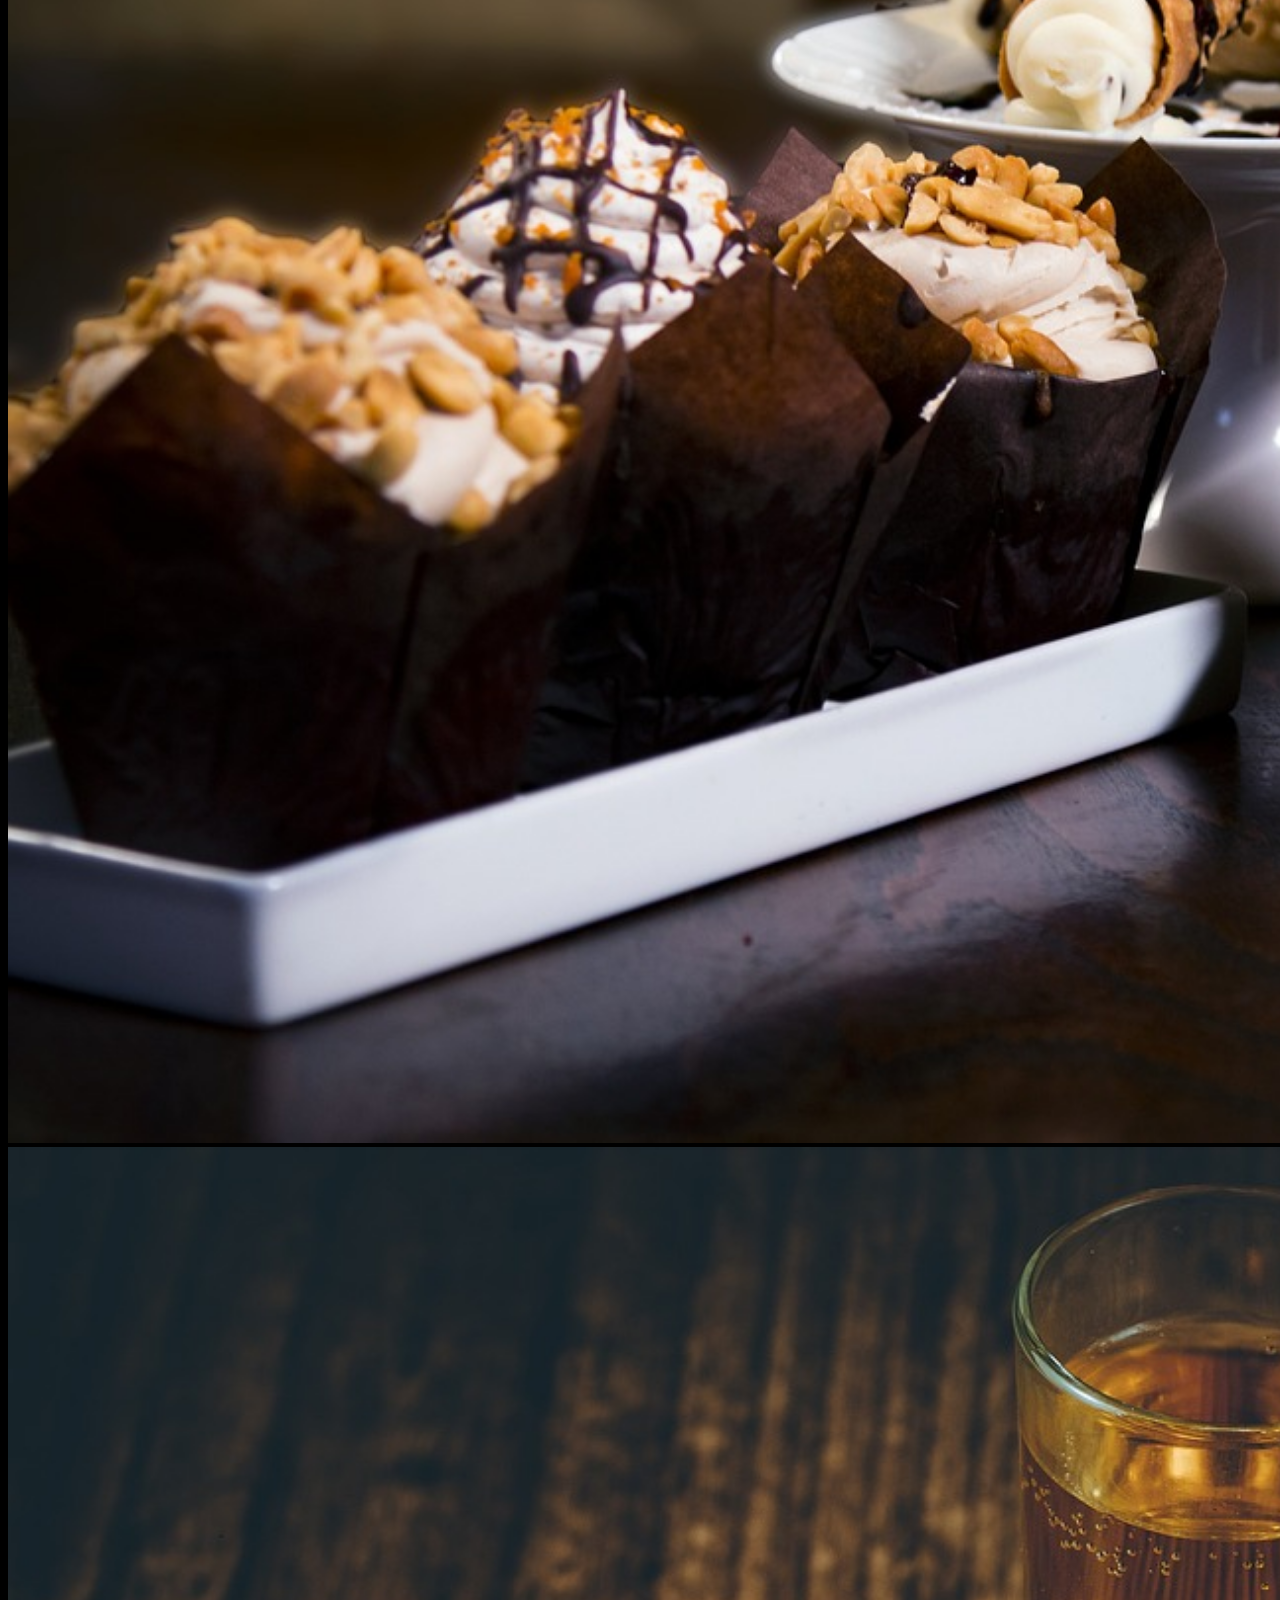
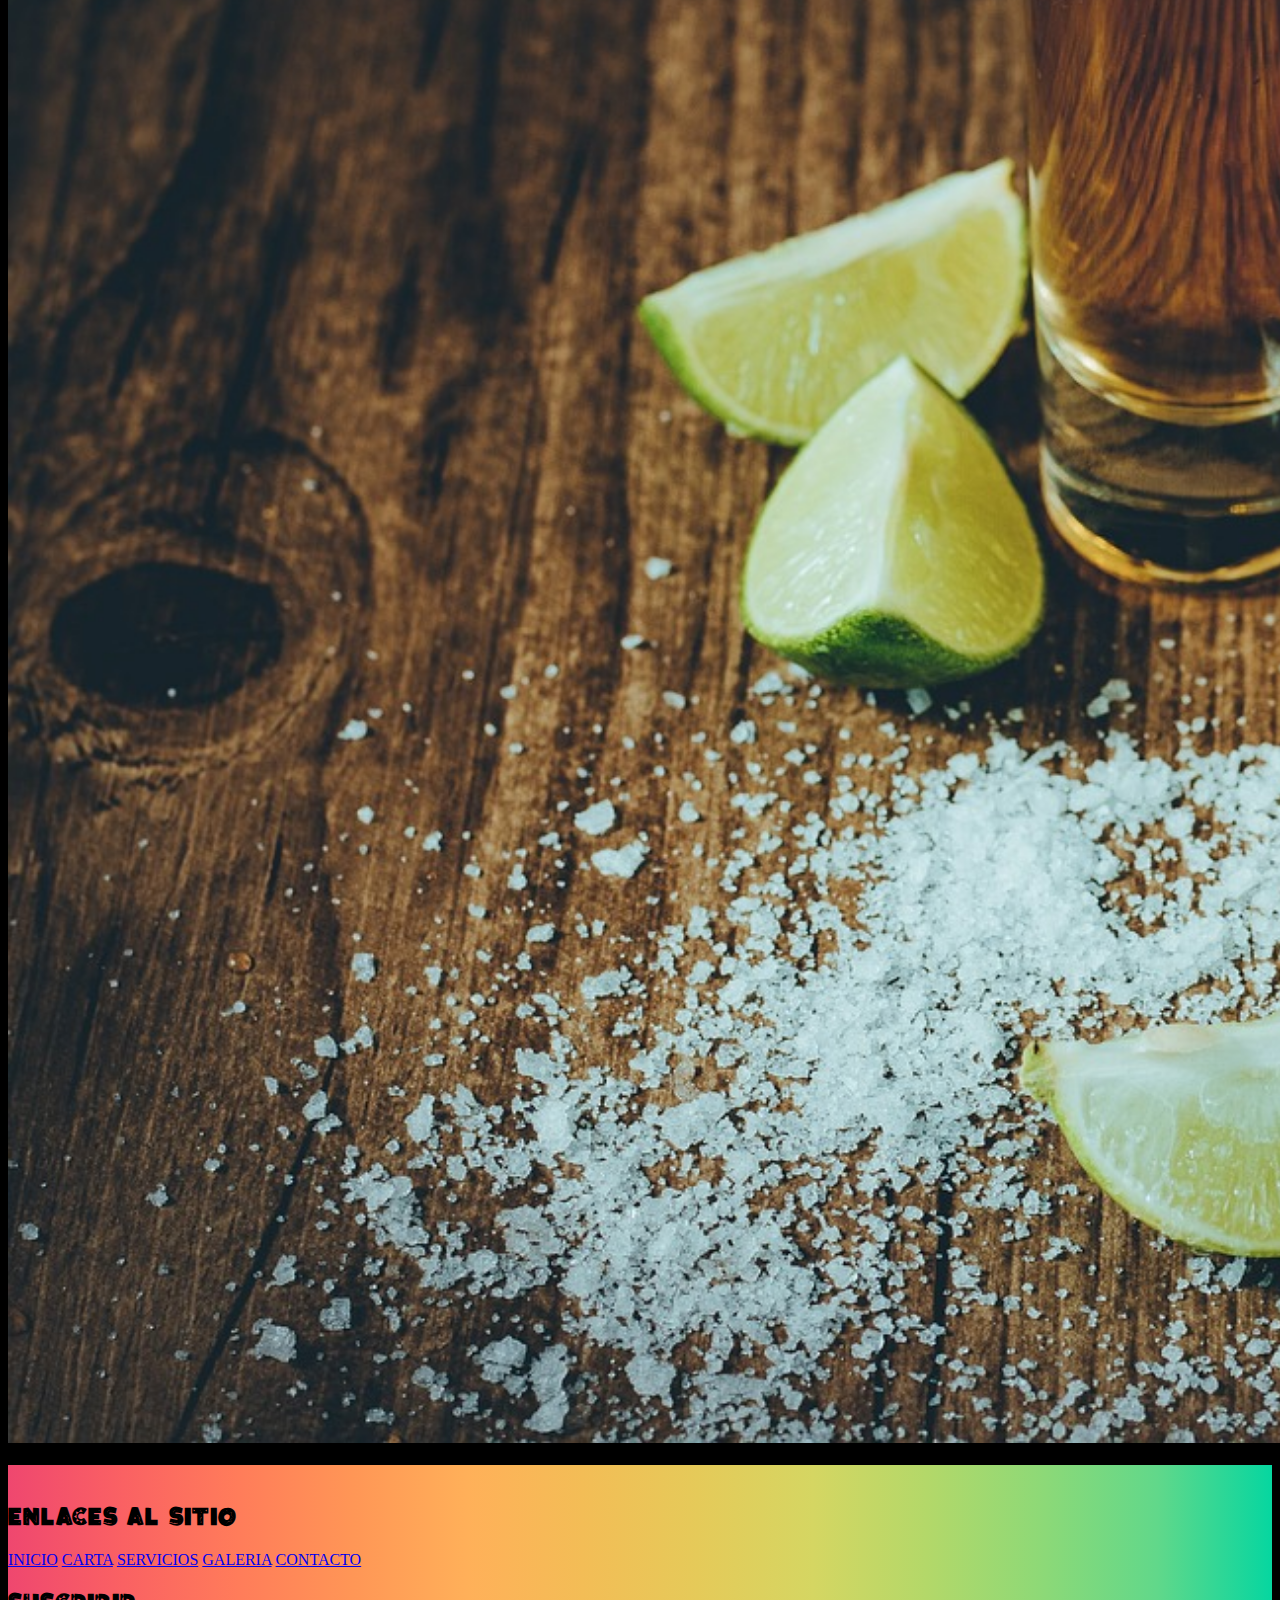
<file: galeria.html>
<!doctype html>
<html lang="es">

<head>
  <meta charset="utf-8">
  <meta name="viewport" content="width=device-width, initial-scale=1"><!--Diseño Responsive-->
  <link rel="icon" type="image/png" href="./multimedia/crocodile.png" />
  <link href="css/estilos.css" rel="stylesheet">
  <link href="https://cdn.jsdelivr.net/npm/bootstrap@5.2.3/dist/css/bootstrap.min.css" rel="stylesheet"
    integrity="sha384-rbsA2VBKQhggwzxH7pPCaAqO46MgnOM80zW1RWuH61DGLwZJEdK2Kadq2F9CUG65" crossorigin="anonymous">

  <title>Cai-Manito - México en la mesa!</title>
</head>

<body>
  <header>
    <!--Barra menú navegación -->
    <nav class="navbar navbar-expand-xl bg-black fixed-top">
      <div class="container">

        <!--Logotipo -->
        <a class="navbar-brand" href="index.html">
          <h1 class="tijuana_black">C A I - M A N I T O</h1>
          <img src="multimedia/crocodile.png" class="img-fluid" alt="..." />
        </a>
        <button class="navbar-toggler" type="button" data-bs-toggle="collapse" data-bs-target="#navbarNav"
          aria-controls="navbarNav" aria-expanded="false" aria-label="Toggle navigation">
          <span class="navbar-toggler-icon"></span>
        </button>

        <div class="collapse navbar-collapse justify-content-center" id="navbarNav">
          <div class="navbar-nav">
            <a class="nav-link nav-item tijuana_top" href="index.html" id="nav-inicio" style="color:#8dd977">INICIO</a>
            <a class="nav-link nav-item tijuana_top" href="carta.html" id="nav-carta" style="color:#8dd977">CARTA</a>
            <a class="nav-link nav-item tijuana_top" href="servicios.html" id="nav-servicios" style="color:#8dd977">SERVICIOS</a>
            <a class="nav-link nav-item tijuana_top" href="galeria.html" id="nav-galeria" style="color:#8dd977">GALERIA</a>
            <a class="nav-link nav-item tijuana_top" href="contacto.html" id="nav-contacto" style="color:#8dd977">CONTACTO</a>
          </div>
          <div class="col-md-4 search-container">
            <form class="d-flex">
              <input class="form-control me-2" type="search" placeholder="Buscar" aria-label="Search">
              <button class="btn btn-outline-success" type="submit">Buscar</button>
            </form>
          </div>
        </div>
      </div>
    </nav>

  </header>

  <!--CALL TO ACTION-->
  <div id="call-to-action" class="my-row">
    <h2>¿TE PARECEN APETITOSOS NUESTROS PLATOS?</h2>
    <h3>Déjanos tu sugerencia, estaremos encandos de escucharte</h3>
    <a href="contacto.html" class="cta-button">Contacto</a>
  </div>

  <!--GALERIA-->
  <div id="my-row-01" class="my-row">
    <div class="container-fluid">
      <br>
      <div class="row text-center">
        <h1 class="tijuana_top">GALERIA</h1>
        <p class="texto_generico">Mostramos algunos de nuestros platos, bebidas y postres <br> más demandados por nuestros exigentes comensales!
        </p>
      </div>
      <div class="row text-center justify-content-center align-items-center row-personal">
        <div class="col-12 col-md-4 col-lg-6">
          <div class="row">
            <div class="col-6">
              <img src="multimedia/rollitos.jpg" alt="rollitos de maíz rellenos de carne y acompañados de lechuga, tomate y salsa" class="img-fluid platos" id="imagen-normal">
            </div>
            <div class="col-6">
              <img src="multimedia/nachos.jpg" alt="plato de nachos con queso, guacamole y jalapeños" class="img-fluid platos" id="imagen-normal">
            </div>
            <div class="col-12">
              <img src="multimedia/burguer.jpg" alt="hamburguesa acompañada de aros de cebolla fritos" class="img-fluid platos" id="imagen-normal">
            </div>
          </div>
        </div>
        <div class="col-12 col-md-4 col-lg-6">
          <div class="row">
            <div class="col-6">
              <img src="multimedia/tacos.jpg" alt="tacos mexicanos rellenos de carne, aguacate y queso" class="img-fluid platos" id="imagen-normal">
            </div>
            <div class="col-6">
              <img src="multimedia/sandwich.jpg" alt="sandiches partidos en triángulos rellenos de jamón cocido, lechuga, cebolla frita y queso" class="img-fluid platos" id="imagen-normal">
            </div>
            <div class="col-12">
              <img src="multimedia/burrito.jpg" alt="burrito mexicano relleno de carne deshilachada, piña, cebolla morada y perejil" class="img-fluid platos" id="imagen-normal">
            </div>
          </div>
        </div>
        <div class="col-12 col-lg-4">
          <img src="multimedia/margarita.jpg" alt="cóctel con alcohol llamado margarita y caracterizado por llevar el borde de la copa con sal" class="img-fluid platos" id="imagen-normal">
        </div>
        <div class="col-12 col-lg-4">
          <img src="multimedia/postres.jpg" alt="diversos postres de chocolate" class="img-fluid platos" id="imagen-normal">
        </div>
        <div class="col-12 col-lg-4">
          <img src="multimedia/tequila.jpg" alt="representación del chupito de tequila con sal y limón " class="img-fluid platos" id="imagen-normal">
        </div>

      </div>
    </div>
    <br>
  </div>


  <!--Pie de página -->

  <div id="my-row-02" class="my-row">
    <br>
    <div class="container-fluid">
      <div class="row text-center justify-content-center mx-auto">
        <div class="col-lg-4">
          <h4 class="tijuana_bottom">ENLACES AL SITIO</h4>
          <a class="nav-link text-dark" href="index.html" id="nav-inicio">INICIO</a>
          <a class="nav-link text-dark" href="carta.html" id="nav-carta">CARTA</a>
          <a class="nav-link text-dark" href="servicios.html" id="nav-servicios">SERVICIOS</a>
          <a class="nav-link text-dark" href="galeria.html" id="nav-galeria">GALERIA</a>
          <a class="nav-link text-dark" href="contacto.html" id="nav-contacto">CONTACTO</a>
        </div>
        <div class="col-lg-4">
          <h4 class="tijuana_bottom">SUSCRIBIR</h4>
          <input type="email" id="" name="" class="form-control form-control-lg not-dark required text-center"
            placeholder="Introduce tu email">
          <p class="pt-5"><button type="button" class="btn boton-contacto2">SUBSCRIBIR AHORA</button></p>
        </div>
        <div class="col-lg-4">
          <h4 class="tijuana_bottom">CONTACTO</h4>
          <p class="parrafos">Avenida de la Libertad, 65</p>
          <p class="parrafos">Dos Hermanas (Sevilla)</p>
          <a href="#" class="btn btn-secondary my-btn">
            <svg xmlns="http://www.w3.org/2000/svg" width="16" height="16" fill="currentColor" class="bi bi-facebook"
              viewBox="0 0 16 16">
              <path
                d="M16 8.049c0-4.446-3.582-8.05-8-8.05C3.58 0-.002 3.603-.002 8.05c0 4.017 2.926 7.347 6.75 7.951v-5.625h-2.03V8.05H6.75V6.275c0-2.017 1.195-3.131 3.022-3.131.876 0 1.791.157 1.791.157v1.98h-1.009c-.993 0-1.303.621-1.303 1.258v1.51h2.218l-.354 2.326H9.25V16c3.824-.604 6.75-3.934 6.75-7.951z" />
            </svg>
          </a>
          <a href="#" class="btn btn-secondary my-btn">
            <svg xmlns="http://www.w3.org/2000/svg" width="16" height="16" fill="currentColor" class="bi bi-instagram"
              viewBox="0 0 16 16">
              <path
                d="M8 0C5.829 0 5.556.01 4.703.048 3.85.088 3.269.222 2.76.42a3.917 3.917 0 0 0-1.417.923A3.927 3.927 0 0 0 .42 2.76C.222 3.268.087 3.85.048 4.7.01 5.555 0 5.827 0 8.001c0 2.172.01 2.444.048 3.297.04.852.174 1.433.372 1.942.205.526.478.972.923 1.417.444.445.89.719 1.416.923.51.198 1.09.333 1.942.372C5.555 15.99 5.827 16 8 16s2.444-.01 3.298-.048c.851-.04 1.434-.174 1.943-.372a3.916 3.916 0 0 0 1.416-.923c.445-.445.718-.891.923-1.417.197-.509.332-1.09.372-1.942C15.99 10.445 16 10.173 16 8s-.01-2.445-.048-3.299c-.04-.851-.175-1.433-.372-1.941a3.926 3.926 0 0 0-.923-1.417A3.911 3.911 0 0 0 13.24.42c-.51-.198-1.092-.333-1.943-.372C10.443.01 10.172 0 7.998 0h.003zm-.717 1.442h.718c2.136 0 2.389.007 3.232.046.78.035 1.204.166 1.486.275.373.145.64.319.92.599.28.28.453.546.598.92.11.281.24.705.275 1.485.039.843.047 1.096.047 3.231s-.008 2.389-.047 3.232c-.035.78-.166 1.203-.275 1.485a2.47 2.47 0 0 1-.599.919c-.28.28-.546.453-.92.598-.28.11-.704.24-1.485.276-.843.038-1.096.047-3.232.047s-2.39-.009-3.233-.047c-.78-.036-1.203-.166-1.485-.276a2.478 2.478 0 0 1-.92-.598 2.48 2.48 0 0 1-.6-.92c-.109-.281-.24-.705-.275-1.485-.038-.843-.046-1.096-.046-3.233 0-2.136.008-2.388.046-3.231.036-.78.166-1.204.276-1.486.145-.373.319-.64.599-.92.28-.28.546-.453.92-.598.282-.11.705-.24 1.485-.276.738-.034 1.024-.044 2.515-.045v.002zm4.988 1.328a.96.96 0 1 0 0 1.92.96.96 0 0 0 0-1.92zm-4.27 1.122a4.109 4.109 0 1 0 0 8.217 4.109 4.109 0 0 0 0-8.217zm0 1.441a2.667 2.667 0 1 1 0 5.334 2.667 2.667 0 0 1 0-5.334z" />
            </svg>
          </a>
          <a href="#" class="btn btn-secondary my-btn">
            <svg xmlns="http://www.w3.org/2000/svg" width="16" height="16" fill="currentColor" class="bi bi-twitter"
              viewBox="0 0 16 16">
              <path
                d="M5.026 15c6.038 0 9.341-5.003 9.341-9.334 0-.14 0-.282-.006-.422A6.685 6.685 0 0 0 16 3.542a6.658 6.658 0 0 1-1.889.518 3.301 3.301 0 0 0 1.447-1.817 6.533 6.533 0 0 1-2.087.793A3.286 3.286 0 0 0 7.875 6.03a9.325 9.325 0 0 1-6.767-3.429 3.289 3.289 0 0 0 1.018 4.382A3.323 3.323 0 0 1 .64 6.575v.045a3.288 3.288 0 0 0 2.632 3.218 3.203 3.203 0 0 1-.865.115 3.23 3.23 0 0 1-.614-.057 3.283 3.283 0 0 0 3.067 2.277A6.588 6.588 0 0 1 .78 13.58a6.32 6.32 0 0 1-.78-.045A9.344 9.344 0 0 0 5.026 15z" />
            </svg>
          </a>
        </div>
      </div>
    </div>
  </div>
  <footer class="color-footer">
    <div class="container padding-footer">
      <div class="row text-center justify-content-center align-items-center">
        <div class="col-12 pt-3 pb-3">
          <p class="letra-footer">Práctica Tema 3 DIW - Pau González Abad</p>
        </div>
      </div>
    </div>
  </footer>


  <script src="https://cdn.jsdelivr.net/npm/bootstrap@5.2.3/dist/js/bootstrap.bundle.min.js"
    integrity="sha384-kenU1KFdBIe4zVF0s0G1M5b4hcpxyD9F7jL+jjXkk+Q2h455rYXK/7HAuoJl+0I4"
    crossorigin="anonymous"></script>
</body>

</html>
</file>
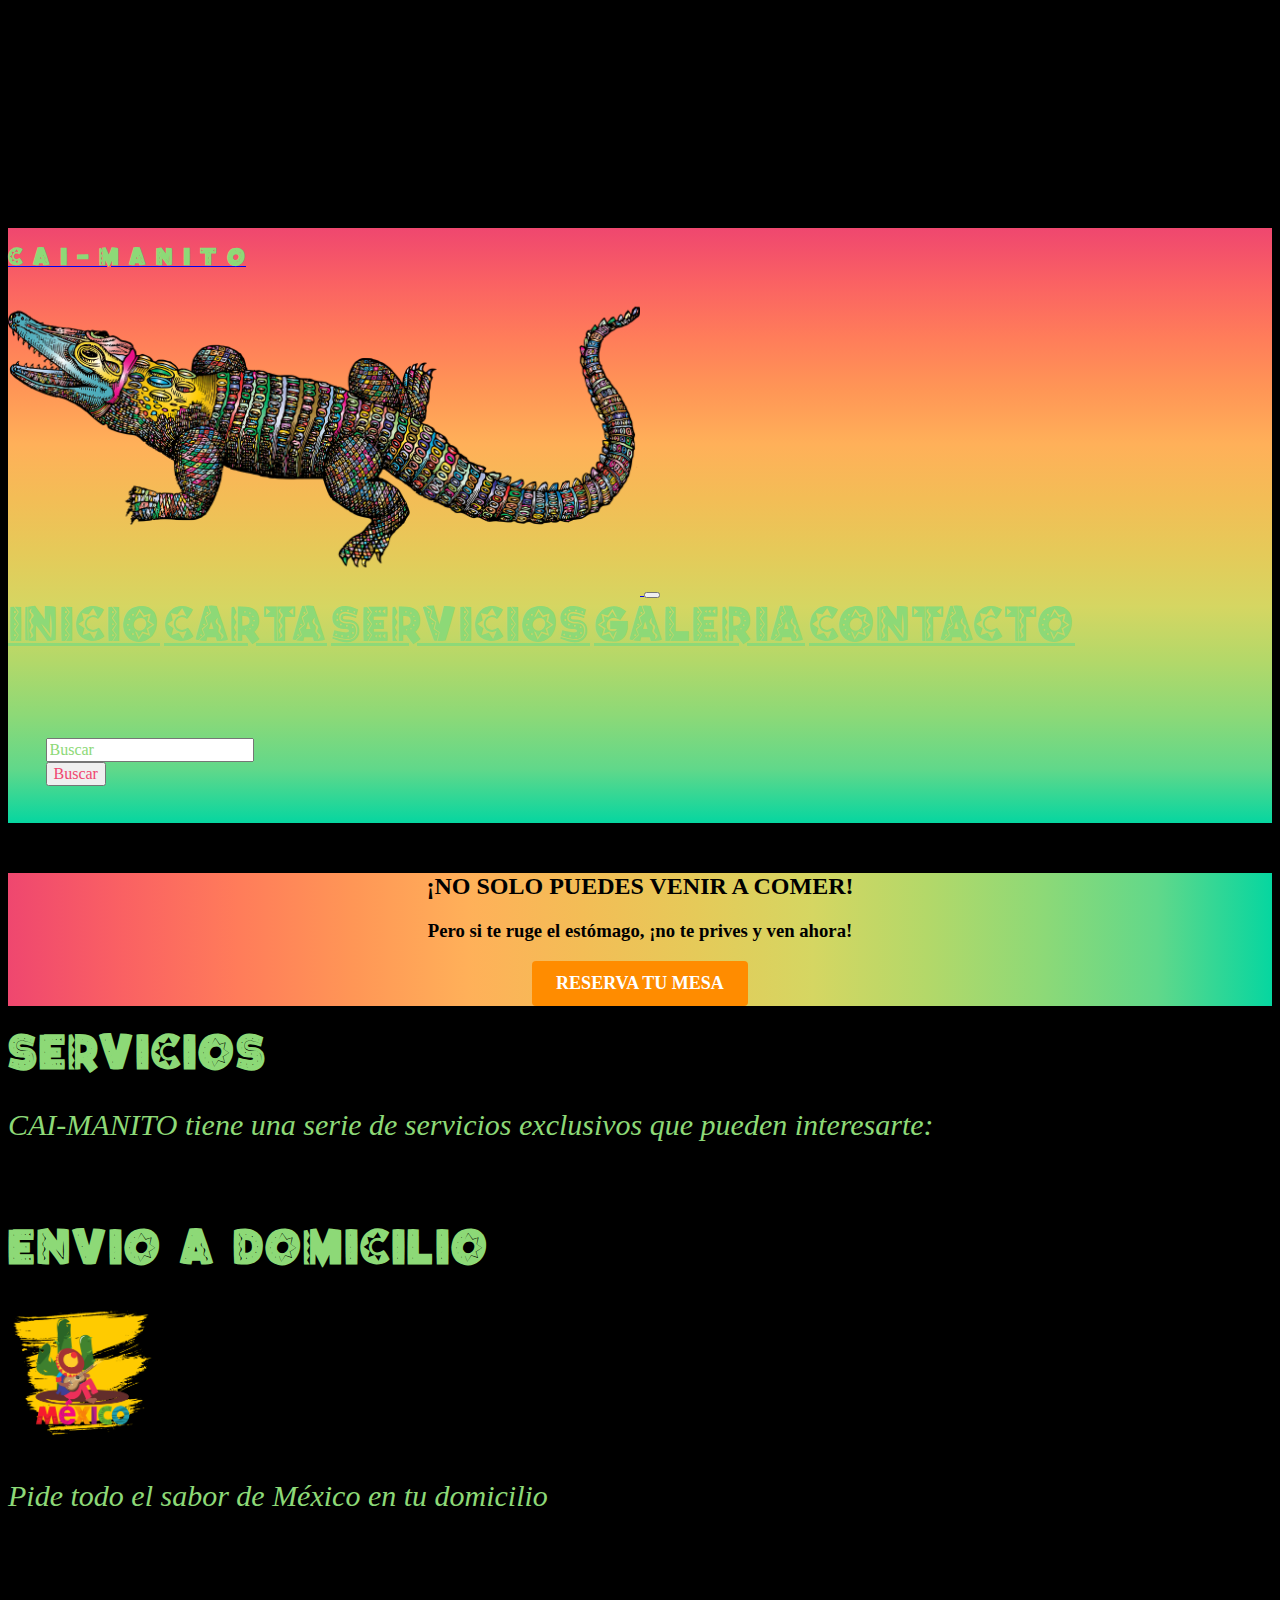
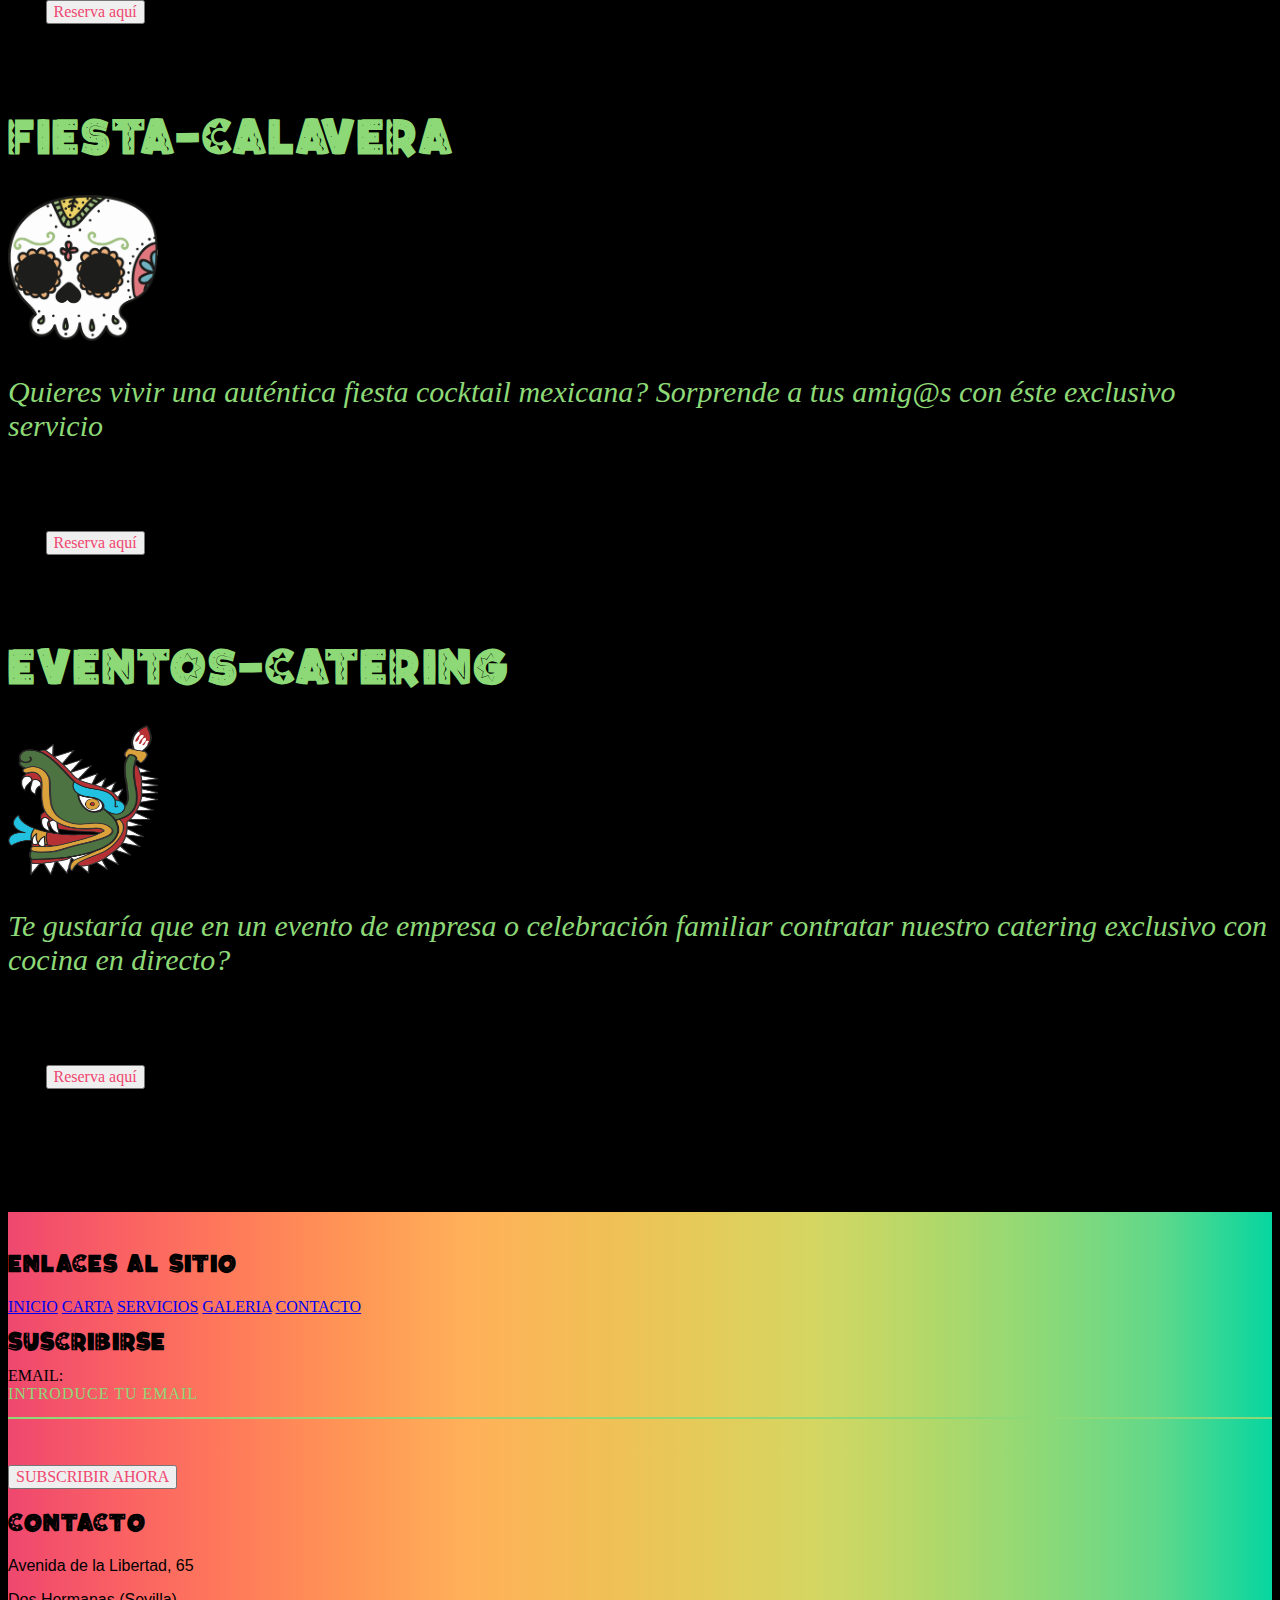
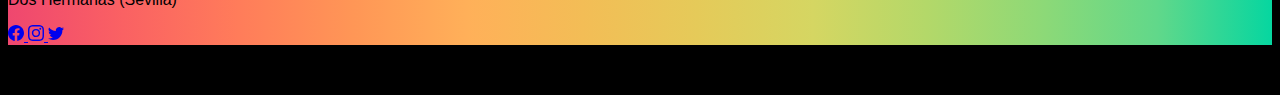
<file: servicios.html>
<!doctype html>
<html lang="es">

<head>
  <meta charset="utf-8">
  <meta name="viewport" content="width=device-width, initial-scale=1"><!--Diseño Responsive-->
  <link rel="icon" type="image/png" href="./multimedia/crocodile.png" />
  <link href="css/estilos.css" rel="stylesheet">
  <link href="https://cdn.jsdelivr.net/npm/bootstrap@5.2.3/dist/css/bootstrap.min.css" rel="stylesheet"
    integrity="sha384-rbsA2VBKQhggwzxH7pPCaAqO46MgnOM80zW1RWuH61DGLwZJEdK2Kadq2F9CUG65" crossorigin="anonymous">

  <title>Cai-Manito - México en la mesa!</title>
</head>

<body>
  <header>
    <!--Barra menú navegación -->
    <nav class="navbar navbar-expand-xl bg-black fixed-top">
      <div class="container">

        <!--Logotipo -->
        <a class="navbar-brand" href="index.html">
          <h1 class="tijuana_black">C A I - M A N I T O</h1>
          <img src="multimedia/crocodile.png" class="img-fluid" alt="..." />
        </a>
        <button class="navbar-toggler" type="button" data-bs-toggle="collapse" data-bs-target="#navbarNav"
          aria-controls="navbarNav" aria-expanded="false" aria-label="Toggle navigation">
          <span class="navbar-toggler-icon"></span>
        </button>

        <div class="collapse navbar-collapse justify-content-center" id="navbarNav">
          <div class="navbar-nav">
            <a class="nav-link nav-item tijuana_top" href="index.html" id="nav-inicio" style="color:#8dd977">INICIO</a>
            <a class="nav-link nav-item tijuana_top" href="carta.html" id="nav-carta" style="color:#8dd977">CARTA</a>
            <a class="nav-link nav-item tijuana_top" href="servicios.html" id="nav-servicios" style="color:#8dd977">SERVICIOS</a>
            <a class="nav-link nav-item tijuana_top" href="galeria.html" id="nav-galeria" style="color:#8dd977">GALERIA</a>
            <a class="nav-link nav-item tijuana_top" href="contacto.html" id="nav-contacto" style="color:#8dd977">CONTACTO</a>
          </div>
          <div class="col-md-4 search-container">
            <form class="d-flex">
              <input class="form-control me-2" type="search" placeholder="Buscar" aria-label="Search">
              <button class="btn btn-outline-success" type="submit">Buscar</button>
            </form>
          </div>
        </div>
      </div>
    </nav>

  </header>

  <!--CALL TO ACTION-->
  <div id="call-to-action" class="my-row">
    <h2>¡NO SOLO PUEDES VENIR A COMER!</h2>
    <h3>Pero si te ruge el estómago, ¡no te prives y ven ahora!</h3>
    <a href="contacto.html" class="cta-button">Reserva tu mesa</a>
  </div>

  <!--SERVICIOS-->
  <div id="my-row-01" class="my-row">
    <div class="container">
      <div class="row text-center">
        <div class="row text-center mt-5 mb-5">
          <div class="row text-center">
            <h1 class="tijuana_top">SERVICIOS</h1>
            <p class="texto_generico">CAI-MANITO tiene una serie de servicios exclusivos que pueden interesarte:</p>
          </div>
          <br>
          <!------------ICONO 01------------>
          <div class="col col-sm-12 col-md-4">
            <div class="my-box-01">
              <h3 class="titulos tijuana_top">ENVIO A DOMICILIO</h3>
              <img src="multimedia/MEXICO.png" class="img-fluid icono" alt="..." />
              <p class="texto_generico">Pide todo el sabor de México en tu domicilio</p>
              <div>
                <form action="contacto.html" method="POST">
                  <input type="submit" class="btn btn-warning mb-3 icono" value="Reserva aquí"></input>
                </form>
              </div>
            </div>
          </div>
          <!------------ICONO 02------------>
          <div class="col col-sm-12 col-md-4">
            <div class="my-box-01">
              <h3 class="titulos tijuana_top">FIESTA-CALAVERA</h3>
              <img src="multimedia/calavera1.png" class="img-fluid icono" alt="..." />
              <p class="texto_generico">Quieres vivir una auténtica fiesta cocktail mexicana?
                Sorprende a tus amig@s con éste exclusivo servicio </p>
              <div>
                <form action="contacto.html" method="POST">
                  <input type="submit" class="btn btn-warning mb-3 icono" value="Reserva aquí"></input>
                </form>
              </div>
            </div>
          </div>
          <!------------ICONO 03------------>
          <div class="col col-sm-12 col-md-4">
            <div class="my-box-01">
              <h3 class="titulos tijuana_top">EVENTOS-CATERING</h3>
              <img src="multimedia/cocodrilo2.png" class="img-fluid icono" alt="..." />
              <p class="texto_generico">Te gustaría que en un evento de empresa o celebración familiar contratar
                nuestro catering exclusivo con cocina en directo?</p>
              <div>
                <form action="contacto.html" method="POST">
                  <input type="submit" class="btn btn-warning mb-3 icono" value="Reserva aquí"></input>
                </form>
              </div>
            </div>
          </div>
        </div>
      </div>
    </div>
  </div>

 <!--Pie de página -->
 <br>
 <br>
 <div id="my-row-02" class="my-row" >
   <br>
   <div class="container-fluid">
     <div class="row text-center justify-content-center mx-auto">
       <div class="col-md-6 col-lg-4">
         <h4 class="tijuana_bottom">ENLACES AL SITIO</h4>
         <a class="nav-link text-dark" href="index.html" id="nav-inicio">INICIO</a>
         <a class="nav-link text-dark" href="carta.html" id="nav-carta">CARTA</a>
         <a class="nav-link text-dark" href="servicios.html" id="nav-servicios">SERVICIOS</a>
         <a class="nav-link text-dark" href="galeria.html" id="nav-galeria">GALERIA</a>
         <a class="nav-link text-dark" href="contacto.html" id="nav-contacto">CONTACTO</a>
       </div>
       <div class="col-md-6 col-lg-4">
         <h2 class="tijuana_bottom">SUSCRIBIRSE</h2>
         <label for="email-input">EMAIL:</label>
         <input type="email" id="email-input" class="form-control form-control-lg not-dark required text-center" placeholder="Introduce tu email">
         <p class="pt-5"><button type="button" class="btn boton-contacto2">SUBSCRIBIR AHORA</button></p>
       </div>
       
       <div class="col-lg-4">
         <h4 class="tijuana_bottom">CONTACTO</h4>
         <p class="parrafos">Avenida de la Libertad, 65</p>
         <p class="parrafos">Dos Hermanas (Sevilla)</p>
         <a href="www.facebook.com" class="btn btn-secondary my-btn">
           <svg xmlns="http://www.w3.org/2000/svg" width="16" height="16" fill="currentColor" class="bi bi-facebook"
             viewBox="0 0 16 16">
             <path
               d="M16 8.049c0-4.446-3.582-8.05-8-8.05C3.58 0-.002 3.603-.002 8.05c0 4.017 2.926 7.347 6.75 7.951v-5.625h-2.03V8.05H6.75V6.275c0-2.017 1.195-3.131 3.022-3.131.876 0 1.791.157 1.791.157v1.98h-1.009c-.993 0-1.303.621-1.303 1.258v1.51h2.218l-.354 2.326H9.25V16c3.824-.604 6.75-3.934 6.75-7.951z" />
           </svg>
         </a>
         <a href="www.instagram.com" class="btn btn-secondary my-btn">
           <svg xmlns="http://www.w3.org/2000/svg" width="16" height="16" fill="currentColor" class="bi bi-instagram"
             viewBox="0 0 16 16">
             <path
               d="M8 0C5.829 0 5.556.01 4.703.048 3.85.088 3.269.222 2.76.42a3.917 3.917 0 0 0-1.417.923A3.927 3.927 0 0 0 .42 2.76C.222 3.268.087 3.85.048 4.7.01 5.555 0 5.827 0 8.001c0 2.172.01 2.444.048 3.297.04.852.174 1.433.372 1.942.205.526.478.972.923 1.417.444.445.89.719 1.416.923.51.198 1.09.333 1.942.372C5.555 15.99 5.827 16 8 16s2.444-.01 3.298-.048c.851-.04 1.434-.174 1.943-.372a3.916 3.916 0 0 0 1.416-.923c.445-.445.718-.891.923-1.417.197-.509.332-1.09.372-1.942C15.99 10.445 16 10.173 16 8s-.01-2.445-.048-3.299c-.04-.851-.175-1.433-.372-1.941a3.926 3.926 0 0 0-.923-1.417A3.911 3.911 0 0 0 13.24.42c-.51-.198-1.092-.333-1.943-.372C10.443.01 10.172 0 7.998 0h.003zm-.717 1.442h.718c2.136 0 2.389.007 3.232.046.78.035 1.204.166 1.486.275.373.145.64.319.92.599.28.28.453.546.598.92.11.281.24.705.275 1.485.039.843.047 1.096.047 3.231s-.008 2.389-.047 3.232c-.035.78-.166 1.203-.275 1.485a2.47 2.47 0 0 1-.599.919c-.28.28-.546.453-.92.598-.28.11-.704.24-1.485.276-.843.038-1.096.047-3.232.047s-2.39-.009-3.233-.047c-.78-.036-1.203-.166-1.485-.276a2.478 2.478 0 0 1-.92-.598 2.48 2.48 0 0 1-.6-.92c-.109-.281-.24-.705-.275-1.485-.038-.843-.046-1.096-.046-3.233 0-2.136.008-2.388.046-3.231.036-.78.166-1.204.276-1.486.145-.373.319-.64.599-.92.28-.28.546-.453.92-.598.282-.11.705-.24 1.485-.276.738-.034 1.024-.044 2.515-.045v.002zm4.988 1.328a.96.96 0 1 0 0 1.92.96.96 0 0 0 0-1.92zm-4.27 1.122a4.109 4.109 0 1 0 0 8.217 4.109 4.109 0 0 0 0-8.217zm0 1.441a2.667 2.667 0 1 1 0 5.334 2.667 2.667 0 0 1 0-5.334z" />
           </svg>
         </a>
         <a href="www.twitter.com" class="btn btn-secondary my-btn">
           <svg xmlns="http://www.w3.org/2000/svg" width="16" height="16" fill="currentColor" class="bi bi-twitter"
             viewBox="0 0 16 16">
             <path
               d="M5.026 15c6.038 0 9.341-5.003 9.341-9.334 0-.14 0-.282-.006-.422A6.685 6.685 0 0 0 16 3.542a6.658 6.658 0 0 1-1.889.518 3.301 3.301 0 0 0 1.447-1.817 6.533 6.533 0 0 1-2.087.793A3.286 3.286 0 0 0 7.875 6.03a9.325 9.325 0 0 1-6.767-3.429 3.289 3.289 0 0 0 1.018 4.382A3.323 3.323 0 0 1 .64 6.575v.045a3.288 3.288 0 0 0 2.632 3.218 3.203 3.203 0 0 1-.865.115 3.23 3.23 0 0 1-.614-.057 3.283 3.283 0 0 0 3.067 2.277A6.588 6.588 0 0 1 .78 13.58a6.32 6.32 0 0 1-.78-.045A9.344 9.344 0 0 0 5.026 15z" />
           </svg>
         </a>
       </div>
     </div>
   </div>
 </div>
 <footer class="color-footer">
   <div class="container padding-footer">
     <div class="row text-center justify-content-center align-items-center">
       <div class="col-12 pt-3 pb-3">
         <p class="letra-footer">Práctica Tema 3 DIW - Pau González Abad</p>
       </div>
     </div>
   </div>
 </footer>


</body>

<script src="https://cdn.jsdelivr.net/npm/bootstrap@5.2.3/dist/js/bootstrap.bundle.min.js"
 integrity="sha384-kenU1KFdBIe4zVF0s0G1M5b4hcpxyD9F7jL+jjXkk+Q2h455rYXK/7HAuoJl+0I4" crossorigin="anonymous"></script>

</html>
</file>
<file: css/estilos.css>
header
{
    padding-top:0.3rem;
    background: linear-gradient(to bottom, #ef476f, #fa6163, #ff7c5a, #ff9656, #ffb059, #f3bd56, #e5ca59, #d5d662, #b3d869, #8dd977, #61d88a, #06d6a0);
}

.nav-item:hover
{
    
    transform: scale(1.1);
}

.platos:hover 
{
    transform: scale(1.1);
}

.icono
{
  max-width: 150px;
  max-height: 150px;
}

.icono:hover
{
  transform: scale(1.1);
}

body
{
  padding-top: 220px; /* altura del navbar */
  background-color: black;
}

#call-to-action
{
text-align: center;
background-image: linear-gradient(to right, #ef476f, #fa6163, #ff7c5a, #ff9656, #ffb059, #f3bd56, #e5ca59, #d5d662, #b3d869, #8dd977, #61d88a, #06d6a0);
}

#my-row-01
{
    background-color: black;
    color:#8dd977;
}

#my-row-02
{
    background: linear-gradient(to right, #ef476f, #fa6163, #ff7c5a, #ff9656, #ffb059, #f3bd56, #e5ca59, #d5d662, #b3d869, #8dd977, #61d88a, #06d6a0);
    color:black;
}
@font-face 
{   
    font-family: tijuana;
    src: url("../multimedia/tijuana.ttf")
}
.tijuana_black
{
  font-family: tijuana;
  font-size: 100%;
  color: #8dd977;
}

.tijuana_top
{
    font-family: tijuana;
    font-size: 200%;   
}
.tijuana_bottom
{
    font-family: tijuana;
    font-size: 100%;
}
.parrafos
{
    font-family:'Lucida Sans', 'Lucida Sans Regular', 'Lucida Grande', 'Lucida Sans Unicode', Geneva, Verdana, sans-serif;
    font-size: 100%;
}
.color-footer
{
    background-color:black;
}

.carousel 
{
  overflow: hidden;
}

.texto_generico 
{
  font-size: 30px;
  font-style: italic;
}


/*css del formulario*/

button 
{
  overflow: visible;
}

button, select 
{
  text-transform: none;
}

button, input, select, textarea 
{
  color:#ef476f;
  font: inherit;
  margin: 0;
}

input 
{
  line-height: normal;
}

textarea 
{
  overflow: auto;
}

#container 
{
  border: solid 3px #8dd977;
  max-width: 768px;
  margin: 60px auto;
  position: relative;
  
}

form 
{
  padding: 37.5px;
  margin: 50px 0;
}


.email 
{
	float: right;
	width: 45%;
}

input[type='text'], [type='email'], select, textarea 
{
	background: none;
  border: none;
	border-bottom: solid 2px #8dd977;
	color: #8dd977;
	font-size: 1.000em;
  font-weight: 400;
  letter-spacing: 1px;
	margin: 0em 0 1.875em 0;
	padding: 0 0 0.875em 0;
  text-transform: uppercase;
	width: 100%;
	-webkit-box-sizing: border-box;
	-moz-box-sizing: border-box;
	-ms-box-sizing: border-box;
	-o-box-sizing: border-box;
	box-sizing: border-box;
	-webkit-transition: all 0.3s;
	-moz-transition: all 0.3s;
	-ms-transition: all 0.3s;
	-o-transition: all 0.3s;
	transition: all 0.3s;
}

input[type='text']:focus, [type='email']:focus, textarea:focus 
{
	outline: none;
	padding: 0 0 0.875em 0;
}

.message 
{
	float: none;
}

.name 
{
	float: left;
	width: 45%;
}

select::-ms-expand 
{
  display: none;
}

.subject 
{
  width: 100%;
}

.telephone 
{
  width: 100%;
}

textarea 
{
	line-height: 150%;
	height: 150px;
	resize: none;
  width: 100%;
}

::-webkit-input-placeholder 
{
	color: #8dd977;
}

:-moz-placeholder 
{ 
	color: #8dd977;
	opacity: 1;
}

::-moz-placeholder 
{
	color: #8dd977;
	opacity: 1;
}

:-ms-input-placeholder 
{
	color: #8dd977;
}

#form_button 
{
  background: none;
  border: solid 2px #8dd977;
  color:#8dd977;
  cursor: pointer;
  display: inline-block;
  font-family: 'Helvetica', Arial, sans-serif;
  font-size: 0.875em;
  font-weight: bold;
  outline: none;
  padding: 20px 35px;
  text-transform: uppercase;
  -webkit-transition: all 0.3s;
	-moz-transition: all 0.3s;
	-ms-transition: all 0.3s;
	-o-transition: all 0.3s;
	transition: all 0.3s;
}

#form_button:hover 
{
  background:linear-gradient(to right, #ef476f, #fa6163, #ff7c5a, #ff9656, #ffb059, #f3bd56, #e5ca59, #d5d662, #b3d869, #8dd977, #61d88a, #06d6a0);
}


@media screen and (min-width: 990px) 
{
  .nav-item:hover
  {
    transform: rotate(15deg);
  }
}


.cta-button 
{
  display: inline-block;
  padding: 12px 24px;
  font-size: 18px;
  font-weight: bold;
  text-transform: uppercase;
  color: #fff;
  background-color: #ff8c00;
  border-radius: 4px;
  text-decoration: none;
  transition: all 0.3s ease-in-out;
}

.cta-button:hover 
{
  background-color: #ffaf5e;
  color: #000000;
  box-shadow: -10px -10px #8dd977;
}

img 
{
  width: 50%;
}

#imagen-normal 
{
  width: 200%;
}

.search-container 
{
  width: 300px; /* ajustar el ancho según sea necesario */
}
</file>
